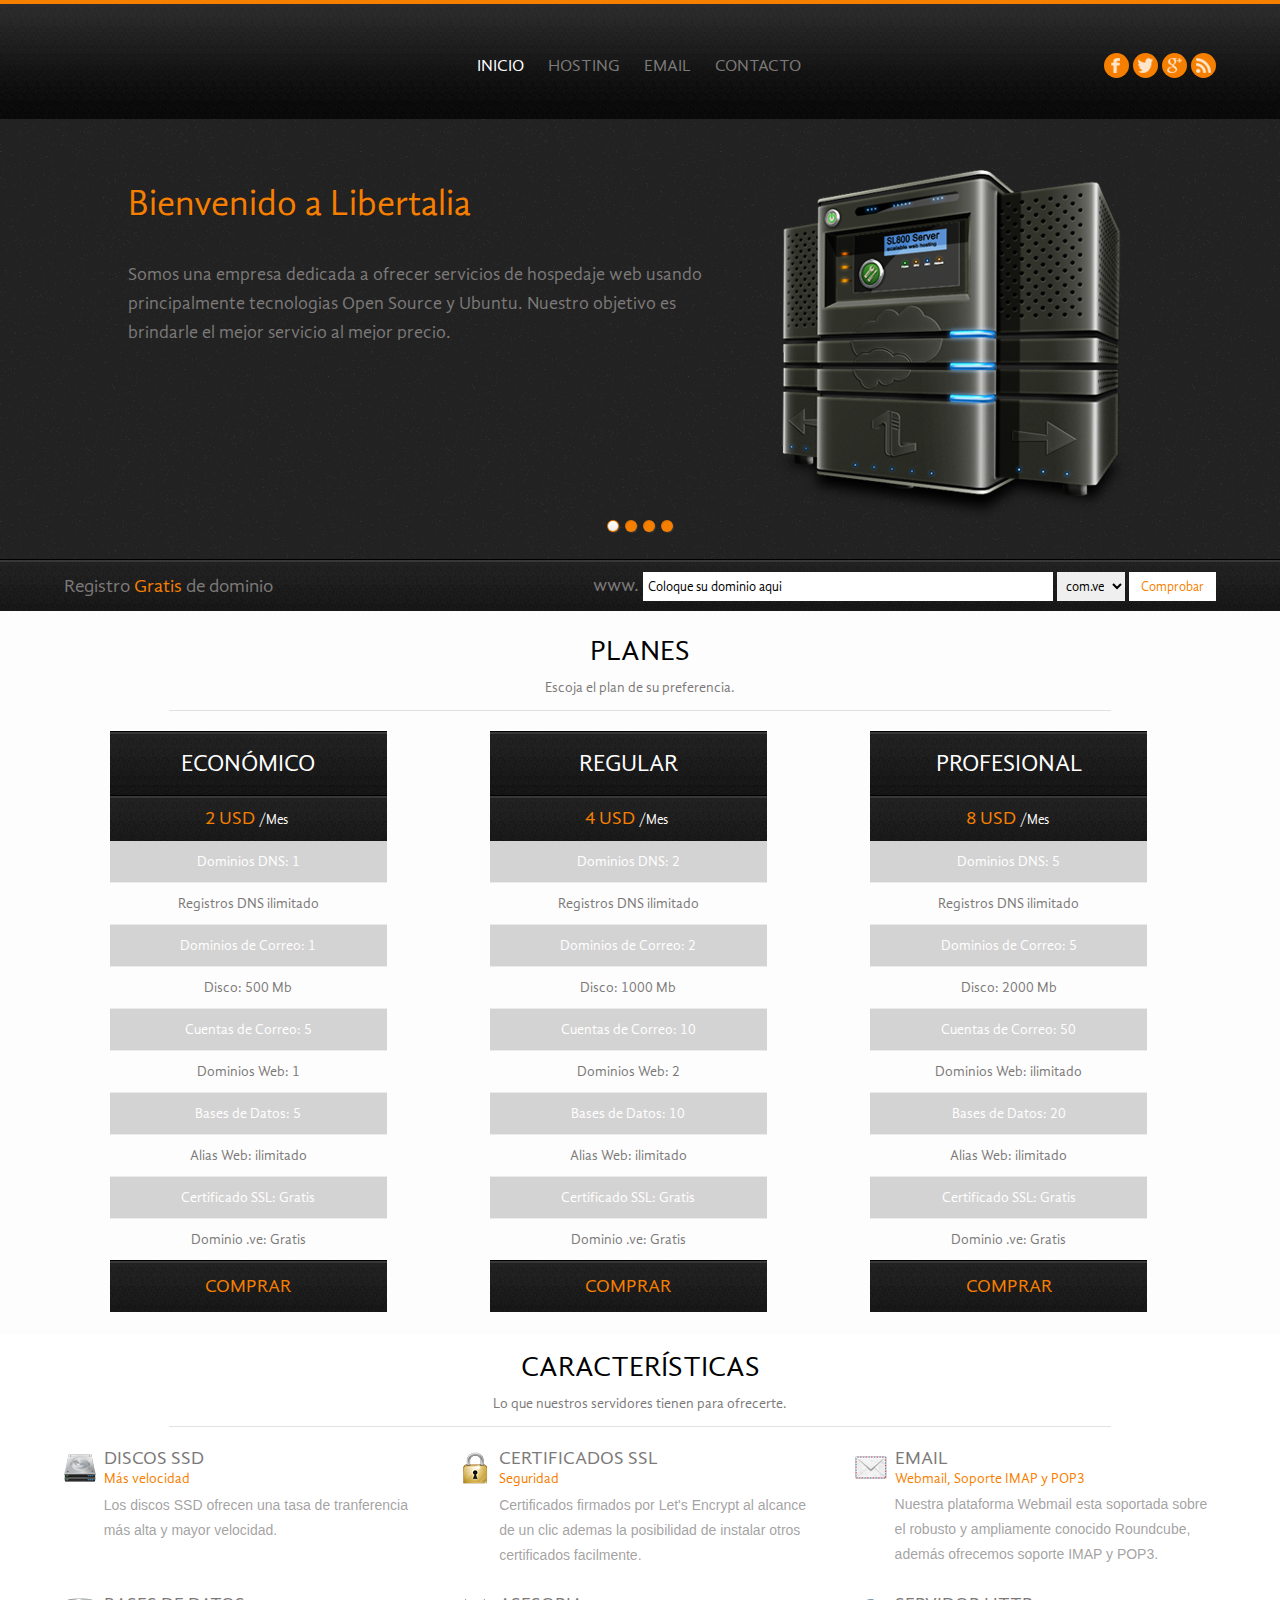
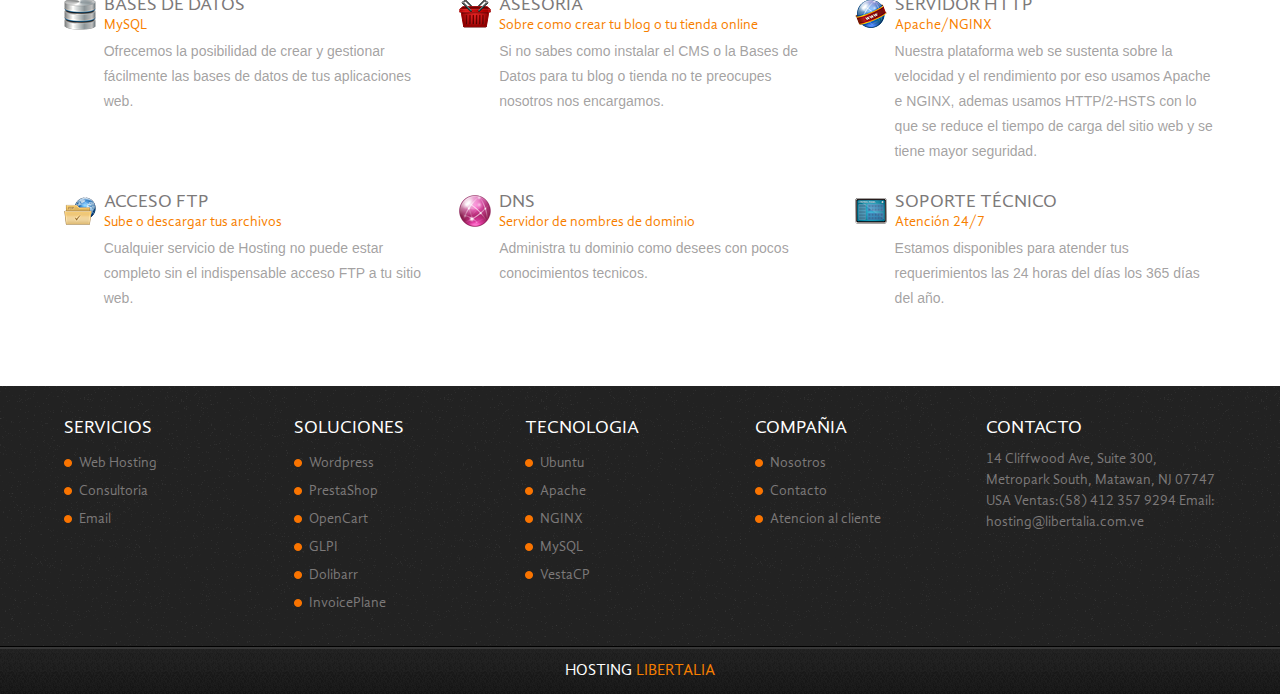
<file: web/index.html>
<!DOCTYPE HTML>
<html>
	<head>
		<title>Libertalia</title>
        <meta charset="UTF-8">
		<link href="css/style.css" rel="stylesheet" type="text/css"  media="all" />
		<link href='https://fonts.googleapis.com/css?family=Fauna+One' rel='stylesheet' type='text/css'>
		 <link rel="stylesheet" type="text/css" href="css/style2.css" />
		<script type="text/javascript" src="js/modernizr.custom.28468.js"></script>
	</head>
	<body>
		<!---start-wrap--->
			<!---start-header--->
			<div class="header">
				<div class="wrap">
				<!---start-logo--->
				<!---div class="logo">
					<a href="index.html"><img src="images/logo.png" title="logo" /></a>
				<---/div>
				<!---End-logo--->
				<!---start-top-nav--->
				<div class="top-nav">
					<div class="top-navigation">
						<ul>
							<li class="active"><a href="index.html">Inicio</a></li>
							<li><a href="hosting.html">Hosting</a></li>
							<li><a href="email.html">Email</a></li>
							<li><a href="contact.html">Contacto</a></li>
						</ul>
					</div>
					<div class="social-nav">
						<ul>
							<li><a href="#"><img src="images/facebook.png" title="facebook" /></a></li>
							<li><a href="#"><img src="images/twitter.png" title="Twitter" /></a></li>
							<li><a href="#"><img src="images/gpluse.png" title="Googlepluse" /></a></li>
							<li><a href="#"><img src="images/rss.png" title="Rss" /></a></li>
						</ul>
					</div>
					<div class="clear"> </div>
				</div>
				<div class="clear"> </div>
				<!---End-top-nav--->
			</div>
			<!---End-header--->
		</div>
		<!---End-wrap--->
		<!-----start-content-slider---->
		<div class="content-slider">
			<div class="image-slider">
		<!----image-slider---->
		 <div class="container">
			<div id="da-slider" class="da-slider">
				<div class="da-slide">
					<h2>Bienvenido a Libertalia</h2>
					<p>Somos una empresa dedicada a ofrecer servicios de hospedaje web usando principalmente tecnologias Open Source y Ubuntu. Nuestro objetivo es brindarle el mejor servicio al mejor precio. </p>
					<div class="da-img"><img src="images/server1.png" alt="image01" /></div>
				</div>
				<div class="da-slide">
					<h2>Hosting</h2>
					<p>Ofrecemos Planes adaptados a cada necesidad, servidores con tecnologia SSD, certificados SSL, HTTP/2-HSTS, soporte tecnico 24/7, Cuentas de correo electronico, acceso FTP ademas un dominio punto ve y un mes de prueba gratis.</p>
					<div class="da-img"><img src="images/server2.png" alt="image01" /></div>
				</div>
				<div class="da-slide">
					<h2>Certificados SSL</h2>
					<p>Nuestros certificados son gratuitos, firmados por Let's Encrypt y son instalables con un click, ademas te ofrecemos asesoria para instalar tu certificado de SSL de terceros.</p>
					<div class="da-img"><img src="images/server1.png" alt="image01" /></div>
				</div>
				<div class="da-slide">
					<h2>Email</h2>
					<p>Todos nuestros planes de Hosting incluyen la posibilidad de crear cuentas de correo con acceso Webmail, soporte POP3 e IMAP.</p>
					<div class="da-img"><img src="images/server2.png" alt="image01" /></div>
				</div>
			</div>
        </div>
		<script type="text/javascript" src="https://ajax.googleapis.com/ajax/libs/jquery/1.7.1/jquery.min.js"></script>
		<script type="text/javascript" src="js/jquery.cslider.js"></script>
		<script type="text/javascript">
			$(function() {

				$('#da-slider').cslider({
					autoplay	: true,
					bgincrement	: 450
				});

			});
		</script>
		<!----end-image-slider---->
		<!---start--domain-search---->
		<div class="domain-search-box">
			<div class="wrap">
				<div class="domain-search-left">
					<p>Registro<span> Gratis </span>de dominio</p>
				</div>
				<div class="domain-search-right">
					<label>www.</label>
					<input type="text" class="domain-name" value="Coloque su dominio aqui" onfocus="this.value = '';" onblur="if (this.value == '') {this.value = 'Coloque su dominio aqui';}" />
					<select>
						<option>com.ve</option>
                        <option>net.ve</option>
						<option>org.ve</option>
						<option>info.ve</option>
						<option>co.ve</option>
						<option>web.ve</option>
					</select>
					<input type="submit" value="Comprobar">
				</div>
			</div>
			<div class="clear"> </div>
		</div>
		<!---End--domain-search---->

		<!---start-pricing-tables---->
		<div class="pricing-tables">
			<div class="wrap">
			<h3>Planes</h3>
			<p>Escoja el plan de su preferencia.</p>
			<div class="price-table">
				<h4>Económico</h4>
				<h5>2 USD <span>/Mes</span></h5>
				<ul>
                    <li class="active1"><a href="#">Dominios DNS: 1</a></li>
                    <li class="active2"><a href="#">Registros DNS ilimitado</a></li>
                    <li class="active1"><a href="#">Dominios de Correo: 1</a></li>
                    <li class="active2"><a href="#">Disco: 500 Mb</a></li>
                    <li class="active1"><a href="#">Cuentas de Correo: 5</a></li>
                    <li class="active2"><a href="#">Dominios Web: 1</a></li>
                    <li class="active1"><a href="#">Bases de Datos: 5</a></li>
                    <li class="active2"><a href="#">Alias Web: ilimitado</a></li>
                    <li class="active1"><a href="#">Certificado SSL: Gratis</a></li>
                    <li class="active2"><a href="#">Dominio .ve: Gratis</a></li>
					<a class="price-button" href="domain.html">Comprar</a>
				</ul>
			</div>
			<div class="price-table">
				<h4>Regular</h4>
				<h5>4 USD <span>/Mes</span></h5>
				<ul>
                    <li class="active1"><a href="#">Dominios DNS: 2</a></li>
                    <li class="active2"><a href="#">Registros DNS ilimitado</a></li>
                    <li class="active1"><a href="#">Dominios de Correo: 2</a></li>
                    <li class="active2"><a href="#">Disco: 1000 Mb</a></li>
                    <li class="active1"><a href="#">Cuentas de Correo: 10</a></li>
                    <li class="active2"><a href="#">Dominios Web: 2</a></li>
                    <li class="active1"><a href="#">Bases de Datos: 10</a></li>
                    <li class="active2"><a href="#">Alias Web: ilimitado</a></li>
                    <li class="active1"><a href="#">Certificado SSL: Gratis</a></li>
                    <li class="active2"><a href="#">Dominio .ve: Gratis</a></li>
					<a class="price-button" href="domain.html">Comprar</a>
				</ul>
			</div>
			<div class="price-table">
				<h4>Profesional</h4>
				<h5>8 USD <span>/Mes</span></h5>
				<ul>
                    <li class="active1"><a href="#">Dominios DNS: 5</a></li>
                    <li class="active2"><a href="#">Registros DNS ilimitado</a></li>
                    <li class="active1"><a href="#">Dominios de Correo: 5</a></li>
                    <li class="active2"><a href="#">Disco: 2000 Mb</a></li>
                    <li class="active1"><a href="#">Cuentas de Correo: 50</a></li>
                    <li class="active2"><a href="#">Dominios Web: ilimitado</a></li>
                    <li class="active1"><a href="#">Bases de Datos: 20</a></li>
                    <li class="active2"><a href="#">Alias Web: ilimitado</a></li>
                    <li class="active1"><a href="#">Certificado SSL: Gratis</a></li>
                    <li class="active2"><a href="#">Dominio .ve: Gratis</a></li>
					<a class="price-button" href="domain.html">Comprar</a>
				</ul>
			</div>
			<div class="clear"> </div>
		</div>
                </div>
		<!---End-pricing-tables---->
		<div class="clear"> </div>
		<div class="wrap">
		<div class="Our-features">
			<div class="Our-features-header">
				<h3>Características</h3>
				<p>Lo que nuestros servidores tienen para ofrecerte.</p>
			</div>
			<div class="feature-grid">
				<div class="fertures-header">
					<div class="features-pic">
						<a href="#"><img src="images/icon4.png" title="icon-name" /></a>
					</div>
					<div class="features-heading">
						<h2>Discos SSD</h2>
						<span>Más velocidad</span>
					</div>
					<div class="clear"> </div>
					<div class="features-info">
						<p>Los discos SSD ofrecen una tasa de tranferencia más alta y mayor velocidad.</p>
					</div>
				</div>
			</div>
			<div class="feature-grid center-grid">
				<div class="fertures-header">
					<div class="features-pic">
						<a href="#"><img src="images/icon2.png" title="icon-name" /></a>
					</div>
					<div class="features-heading">
						<h2>Certificados SSL</h2>
						<span>Seguridad</span>
					</div>
					<div class="clear"> </div>
					<div class="features-info">
						<p>Certificados firmados por Let's Encrypt al alcance de un clic ademas la posibilidad de instalar otros certificados facilmente.</p>
					</div>
				</div>
			</div>
			<div class="feature-grid">
				<div class="fertures-header">
					<div class="features-pic">
						<a href="#"><img src="images/icon3.png" title="icon-name" /></a>
					</div>
					<div class="features-heading">
						<h2>Email</h2>
						<span>Webmail, Soporte IMAP y POP3</span>
					</div>
					<div class="clear"> </div>
					<div class="features-info">
						<p>Nuestra plataforma Webmail esta soportada sobre el robusto y ampliamente conocido Roundcube, además ofrecemos soporte IMAP y POP3.</p>
					</div>
				</div>
			</div>
			<div class="feature-grid">
				<div class="fertures-header">
					<div class="features-pic">
						<a href="#"><img src="images/icon1.png" title="icon-name" /></a>
					</div>
					<div class="features-heading">
						<h2>Bases de Datos</h2>
						<span>MySQL</span>
					</div>
					<div class="clear"> </div>
					<div class="features-info">
						<p>Ofrecemos la posibilidad de crear y gestionar fácilmente las bases de datos de tus aplicaciones web.</p>
					</div>
				</div>
			</div>
			<div class="feature-grid center-grid">
				<div class="fertures-header">
					<div class="features-pic">
						<a href="#"><img src="images/icon5.png" title="icon-name" /></a>
					</div>
					<div class="features-heading">
						<h2>Asesoria</h2>
						<span>Sobre como crear tu blog o tu tienda online</span>
					</div>
					<div class="clear"> </div>
					<div class="features-info">
						<p>Si no sabes como instalar el CMS o la Bases de Datos para tu blog o tienda no te preocupes nosotros nos encargamos.</p>
					</div>
				</div>
			</div>
			<div class="feature-grid">
				<div class="fertures-header">
					<div class="features-pic">
						<a href="#"><img src="images/icon6.png" title="icon-name" /></a>
					</div>
					<div class="features-heading">
						<h2>Servidor HTTP</h2>
						<span>Apache/NGINX</span>
					</div>
					<div class="clear"> </div>
					<div class="features-info">
						<p>Nuestra plataforma web se sustenta sobre la velocidad y el rendimiento por eso usamos Apache e NGINX, ademas usamos HTTP/2-HSTS con lo que se reduce el tiempo de carga del sitio web y se tiene mayor seguridad.</p>
					</div>
				</div>
			</div>
						<div class="feature-grid">
				<div class="fertures-header">
					<div class="features-pic">
						<a href="#"><img src="images/icon7.png" title="icon-name" /></a>
					</div>
					<div class="features-heading">
						<h2>Acceso FTP</h2>
						<span>Sube o descargar tus archivos</span>
					</div>
					<div class="clear"> </div>
					<div class="features-info">
						<p>Cualquier servicio de Hosting no puede estar completo sin el indispensable acceso FTP a tu sitio web.</p>
					</div>
				</div>
			</div>
			<div class="feature-grid center-grid">
				<div class="fertures-header">
					<div class="features-pic">
						<a href="#"><img src="images/icon8.png" title="icon-name" /></a>
					</div>
					<div class="features-heading">
						<h2>DNS</h2>
						<span>Servidor de nombres de dominio</span>
					</div>
					<div class="clear"> </div>
					<div class="features-info">
						<p>Administra tu dominio como desees con pocos conocimientos tecnicos.</p>
					</div>
				</div>
			</div>
			<div class="feature-grid">
				<div class="fertures-header">
					<div class="features-pic">
						<a href="#"><img src="images/icon9.png" title="icon-name" /></a>
					</div>
					<div class="features-heading">
						<h2>Soporte técnico</h2>
						<span>Atención 24/7</span>
					</div>
					<div class="clear"> </div>
					<div class="features-info">
						<p>Estamos disponibles para atender tus requerimientos las 24 horas del días los 365 días del año.</p>
					</div>
				</div>
			</div>
			<div class="clear"> </div>
		</div>
		</div>
		<div class="clear"> </div>
		<!---start-footer---->
		<div class="footer">
			<div class="wrap">
				<div class="footer-grid">
					<h3>Servicios</h3>
					<ul>
						<li><a href="hosting.html">Web Hosting</a></li>
						<li><a href="#">Consultoria</a></li>
						<li><a href="email.html">Email</a></li>
					</ul>
				</div>
				<div class="footer-grid">
					<h3>Soluciones</h3>
					<ul>
						<li><a href="https://wordpress.org/" target="_blank">Wordpress</a></li>
						<li><a href="https://www.prestashop.com/es" target="_blank">PrestaShop</a></li>
                        <li><a href="https://www.opencart.com/">OpenCart</a></li>
						<li><a href="http://glpi-project.org/spip.php?lang=en" target="_blank">GLPI</a></li>
						<li><a href="https://www.dolibarr.es/" target="_blank">Dolibarr</a></li>
                        <li><a href="https://invoiceplane.com/" target="_blank">InvoicePlane</a></li>
					</ul>
				</div>
				<div class="footer-grid">
					<h3>Tecnologia</h3>
					<ul>
						<li><a href="https://www.ubuntu.com/" target="_blank">Ubuntu</a></li>
						<li><a href="http://httpd.apache.org/" target="_blank">Apache</a></li>
                        <li><a href="https://nginx.org/en/" target="_blank">NGINX</a></li>
						<li><a href="https://www.mysql.com/why-mysql/" target="_blank">MySQL</a></li>
						<li><a href="https://vestacp.com/" target="_blank">VestaCP</a></li>
					</ul>
				</div>
				<div class="footer-grid">
					<h3>Compañia</h3>
					<ul>
						<li><a href="index.html">Nosotros</a></li>
						<li><a href="contact.html">Contacto</a></li>
						<li><a href="#">Atencion al cliente</a></li>
					</ul>
				</div>
				<div class="footer-grid">
					<h3>Contacto</h3>
					<p>14 Cliffwood Ave, Suite 300, Metropark South, Matawan, NJ 07747 USA Ventas:(58) 412 357 9294 Email: hosting@libertalia.com.ve</p>
				</div>
				<div class="clear"> </div>
			</div>
		</div>
		<!---End-footer---->
		<!---start-copy-right---->
		<div class="copy-right">
			<p>Hosting <a href="https://libertalia.com.ve/">Libertalia</a></p>
		</div>
		<!---End-copy-right---->
		</body>
</html>
</file>
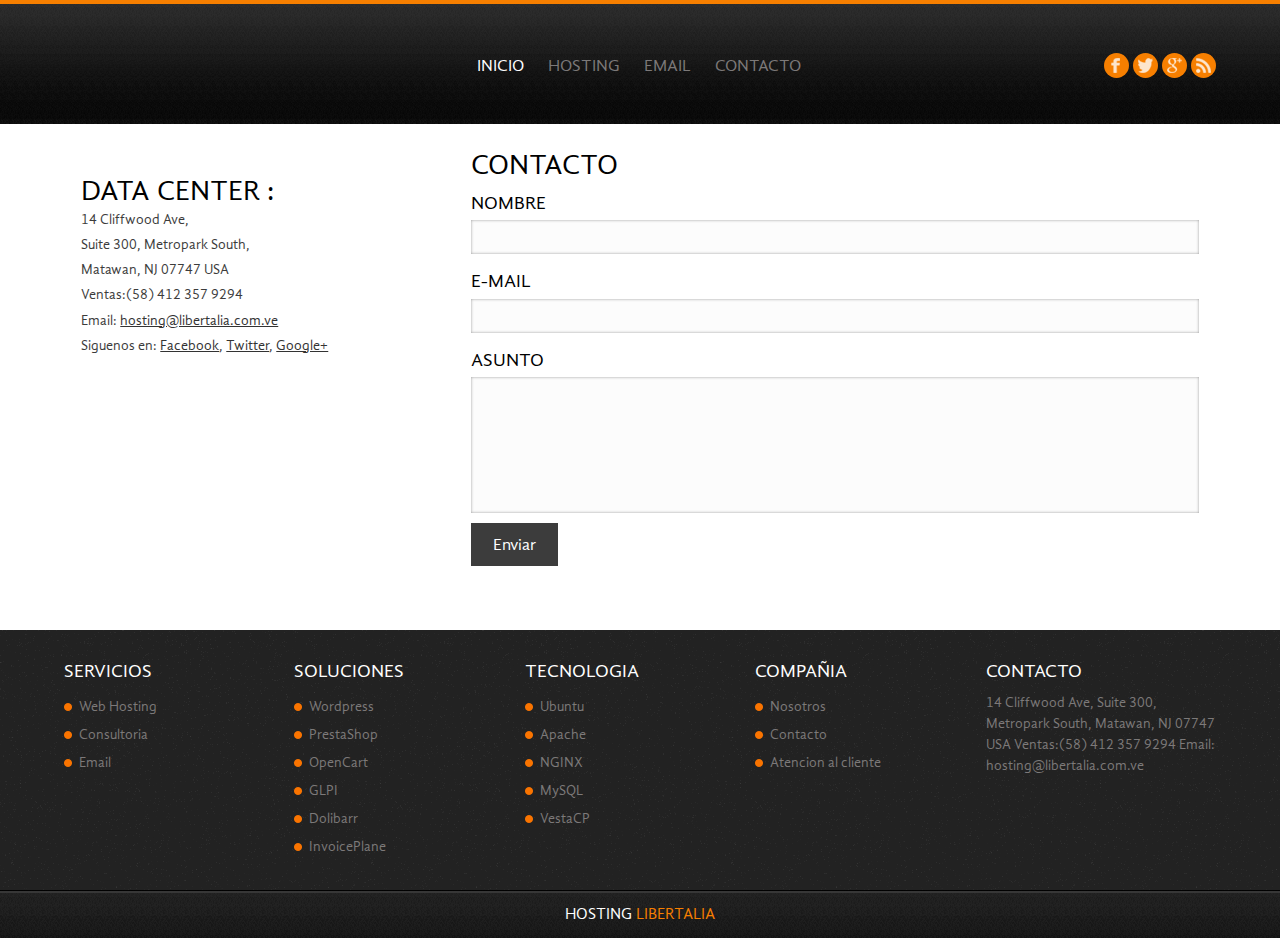
<file: web/contact.html>
<!DOCTYPE HTML>
<html>
	<head>
		<title>Libertalia Contacto</title>
        <meta charset="UTF-8">
		<link href="css/style.css" rel="stylesheet" type="text/css"  media="all" />
	</head>
	<body>
		<!---start-wrap--->
			<!---start-header--->
			<div class="header">
				<div class="wrap">
				<!---start-logo--->
				<!---div class="logo">
					<a href="index.html"><img src="images/logo.png" title="logo" /></a>
				<---/div>
				<!---End-logo--->
				<!---start-top-nav--->
				<div class="top-nav">
					<div class="top-navigation">
						<ul>
							<li class="active"><a href="index.html">Inicio</a></li>
							<li><a href="hosting.html">Hosting</a></li>
							<li><a href="email.html">Email</a></li>
							<li><a href="contact.html">Contacto</a></li>
						</ul>
					</div>
					<div class="social-nav">
						<ul>
							<li><a href="#"><img src="images/facebook.png" title="facebook" /></a></li>
							<li><a href="#"><img src="images/twitter.png" title="Twitter" /></a></li>
							<li><a href="#"><img src="images/gpluse.png" title="Googlepluse" /></a></li>
							<li><a href="#"><img src="images/rss.png" title="Rss" /></a></li>
						</ul>
					</div>
					<div class="clear"> </div>
				</div>
				<div class="clear"> </div>
				<!---End-top-nav--->
			</div>
			<!---End-header--->
		</div>
		<!---End-wrap--->
		<!---End--domain-search---->
		<div class="clear"> </div>
		<!---start-content---->
		<div class="content">
			<div class="wrap">
				<div class="section group">				
				<div class="col span_1_of_3">
					<!--div class="contact_info">
                        <h3>Find Us Here</h3>
			    	 		<div class="map">
					   			<iframe width="100%" height="175" frameborder="0" scrolling="no" marginheight="0" marginwidth="0" src="https://maps.google.co.in/maps?f=q&amp;source=s_q&amp;hl=en&amp;geocode=&amp;q=Lighthouse+Point,+FL,+United+States&amp;aq=4&amp;oq=light&amp;sll=26.275636,-80.087265&amp;sspn=0.04941,0.104628&amp;ie=UTF8&amp;hq=&amp;hnear=Lighthouse+Point,+Broward,+Florida,+United+States&amp;t=m&amp;z=14&amp;ll=26.275636,-80.087265&amp;output=embed"></iframe><br><small><a href="https://maps.google.co.in/maps?f=q&amp;source=embed&amp;hl=en&amp;geocode=&amp;q=Lighthouse+Point,+FL,+United+States&amp;aq=4&amp;oq=light&amp;sll=26.275636,-80.087265&amp;sspn=0.04941,0.104628&amp;ie=UTF8&amp;hq=&amp;hnear=Lighthouse+Point,+Broward,+Florida,+United+States&amp;t=m&amp;z=14&amp;ll=26.275636,-80.087265" style="color:#666;text-align:left;font-size:12px">View Larger Map</a></small>
					   		</div> 
</div-->
      			<div class="company_address">
				     	<h3>Data Center :</h3>
						    	<p>14 Cliffwood Ave,</p>
						   		<p>Suite 300, Metropark South,</p>
						   		<p>Matawan, NJ 07747 USA</p>
				   		<p>Ventas:(58) 412 357 9294</p>
				 	 	<p>Email: <span>hosting@libertalia.com.ve</span></p>
				   		<p>Siguenos en: <span>Facebook</span>, <span>Twitter</span>, <span>Google+</span></p>
				   </div>
				</div>				
				<div class="col span_2_of_3">
				  <div class="contact-form">
				  	<h3>Contacto</h3>
					    <form method="post" action="contact.php">
					    	<div>
						    	<span><label>NOMBRE</label></span>
						    	<span><input name="name" type="text" class="textbox"></span>
						    </div>
						    <div>
						    	<span><label>E-MAIL</label></span>
						    	<span><input name="email" type="text" class="textbox"></span>
						    </div>
						    <div>
						    	<span><label>ASUNTO</label></span>
						    	<span><textarea name="msg"> </textarea></span>
						    </div>
						   <div>
						   		<span><input type="submit" value="Enviar"></span>
						  </div>
					    </form>

				    </div>
  				</div>				
			  </div>
			</div>
		</div>
		<!---End-content---->
		<div class="clear"> </div>
		<div class="clear"> </div>
		<!---start-footer---->
		<div class="footer">
			<div class="wrap">
				<div class="footer-grid">
					<h3>Servicios</h3>
					<ul>
						<li><a href="hosting.html">Web Hosting</a></li>
						<li><a href="#">Consultoria</a></li>
						<li><a href="email.html">Email</a></li>
					</ul>
				</div>
				<div class="footer-grid">
					<h3>Soluciones</h3>
					<ul>
						<li><a href="https://wordpress.org/" target="_blank">Wordpress</a></li>
						<li><a href="https://www.prestashop.com/es" target="_blank">PrestaShop</a></li>
                        <li><a href="https://www.opencart.com/">OpenCart</a></li>
						<li><a href="http://glpi-project.org/spip.php?lang=en" target="_blank">GLPI</a></li>
						<li><a href="https://www.dolibarr.es/" target="_blank">Dolibarr</a></li>
                        <li><a href="https://invoiceplane.com/" target="_blank">InvoicePlane</a></li>
					</ul>
				</div>
				<div class="footer-grid">
					<h3>Tecnologia</h3>
					<ul>
						<li><a href="https://www.ubuntu.com/" target="_blank">Ubuntu</a></li>
						<li><a href="http://httpd.apache.org/" target="_blank">Apache</a></li>
                        <li><a href="https://nginx.org/en/" target="_blank">NGINX</a></li>
						<li><a href="https://www.mysql.com/why-mysql/" target="_blank">MySQL</a></li>
						<li><a href="https://vestacp.com/" target="_blank">VestaCP</a></li>
					</ul>
				</div>
				<div class="footer-grid">
					<h3>Compañia</h3>
					<ul>
						<li><a href="index.html">Nosotros</a></li>
						<li><a href="contact.html">Contacto</a></li>
						<li><a href="#">Atencion al cliente</a></li>
					</ul>
				</div>
				<div class="footer-grid">
					<h3>Contacto</h3>
					<p>14 Cliffwood Ave, Suite 300, Metropark South, Matawan, NJ 07747 USA Ventas:(58) 412 357 9294 Email: hosting@libertalia.com.ve</p>
				</div>
				<div class="clear"> </div>
			</div>
		</div>
		<!---End-footer---->
		<!---start-copy-right---->	
		<div class="copy-right">
			<p>Hosting <a href="https://libertalia.com.ve/">Libertalia</a></p>
		</div>
		<!---End-copy-right---->	
		</body>
</html>
</file>
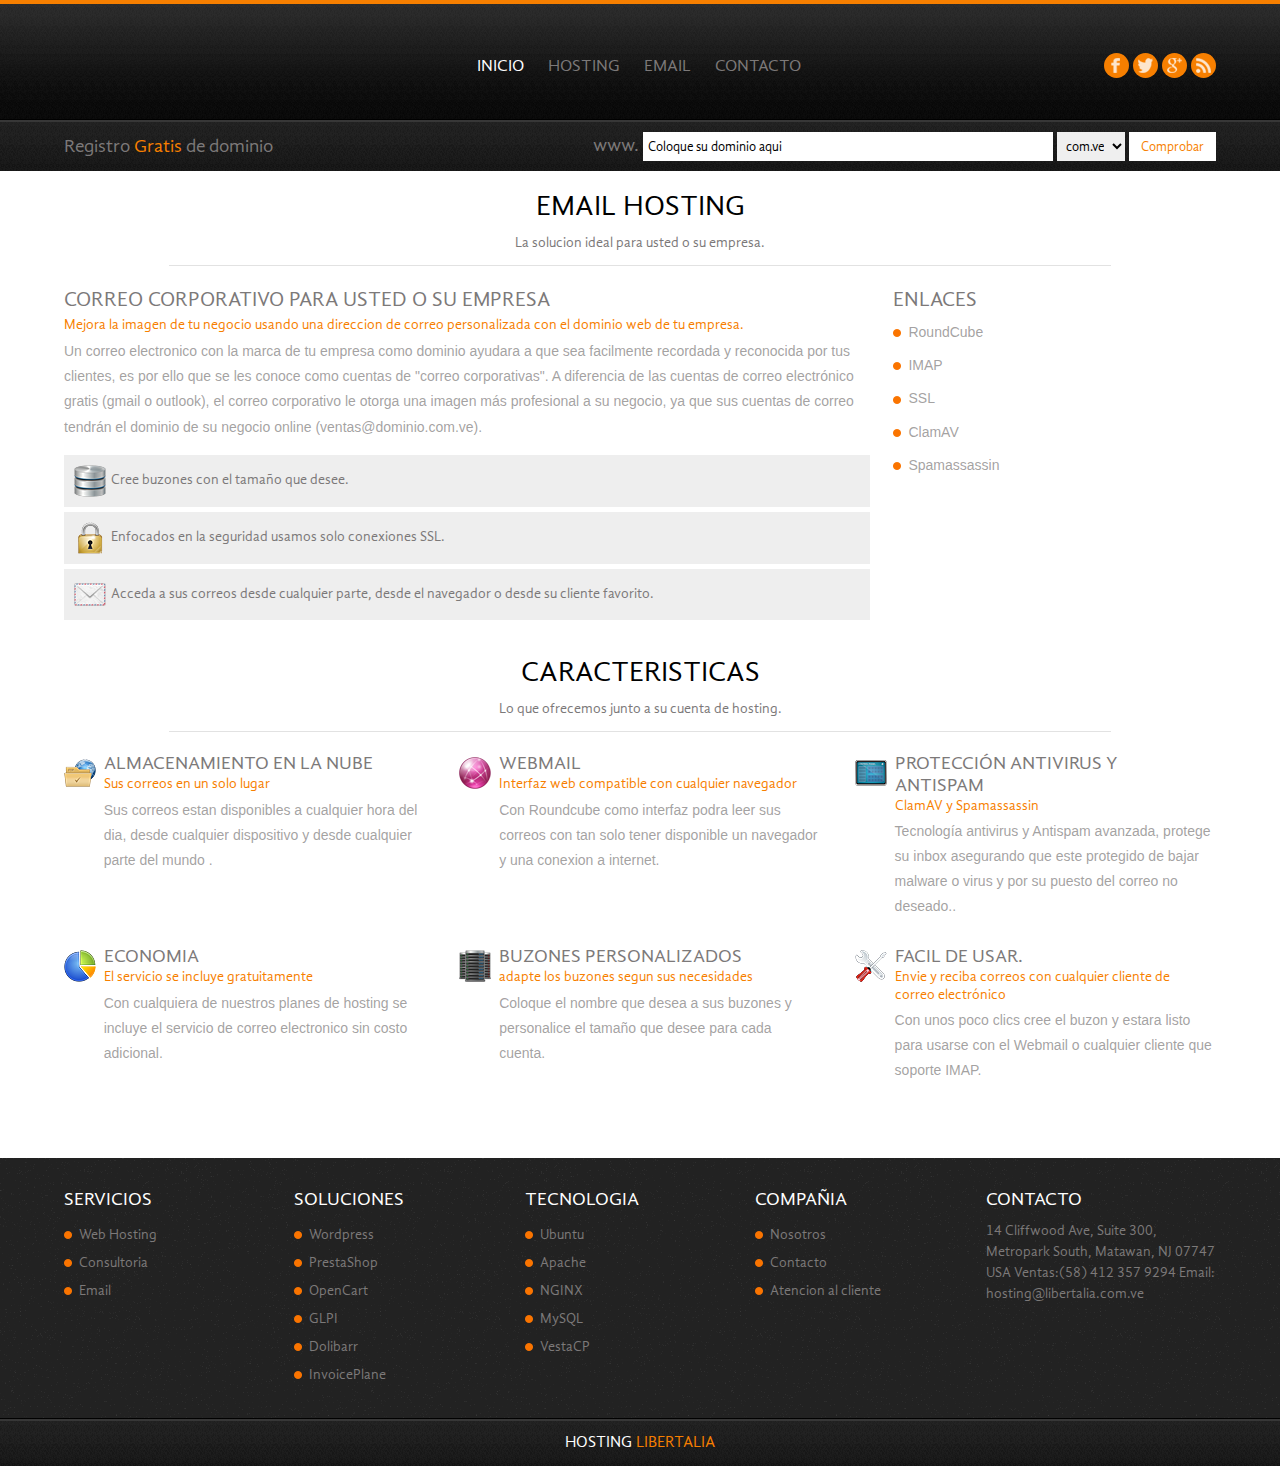
<file: web/email.html>
<!DOCTYPE HTML>
<html>
	<head>
		<title>Libertalia Email</title>
        <meta charset="UTF-8">
		<link href="css/style.css" rel="stylesheet" type="text/css"  media="all" />
	</head>
	<body>
		<!---start-wrap--->
			<!---start-header--->
			<div class="header">
				<div class="wrap">
				<!---start-logo--->
				<!---div class="logo">
					<a href="index.html"><img src="images/logo.png" title="logo" /></a>
				<---/div>
				<!---End-logo--->
				<!---start-top-nav--->
				<div class="top-nav">
					<div class="top-navigation">
						<ul>
							<li class="active"><a href="index.html">Inicio</a></li>
							<li><a href="hosting.html">Hosting</a></li>
							<li><a href="email.html">Email</a></li>
							<li><a href="contact.html">Contacto</a></li>
						</ul>
					</div>
					<div class="social-nav">
						<ul>
							<li><a href="#"><img src="images/facebook.png" title="facebook" /></a></li>
							<li><a href="#"><img src="images/twitter.png" title="Twitter" /></a></li>
							<li><a href="#"><img src="images/gpluse.png" title="Googlepluse" /></a></li>
							<li><a href="#"><img src="images/rss.png" title="Rss" /></a></li>
						</ul>
					</div>
					<div class="clear"> </div>
				</div>
				<div class="clear"> </div>
				<!---End-top-nav--->
			</div>
			<!---End-header--->
		</div>
		<!---End-wrap--->
		<!---start--domain-search---->
		<div class="domain-search-box">
			<div class="wrap">
				<div class="domain-search-left">
					<p>Registro<span> Gratis </span>de dominio</p>
				</div>
				<div class="domain-search-right">
					<label>www.</label>
					<input type="text" class="domain-name" value="Coloque su dominio aqui" onfocus="this.value = '';" onblur="if (this.value == '') {this.value = 'Coloque su dominio aqui';}" />
					<select>
						<option>com.ve</option>
                        <option>net.ve</option>
						<option>org.ve</option>
						<option>info.ve</option>
						<option>co.ve</option>
						<option>web.ve</option>
					</select>
					<input type="submit" value="Comprobar">
				</div>
			</div>
			<div class="clear"> </div>
		</div>
		<!---End--domain-search---->
		<div class="clear"> </div>
		<div class="email-hosting">
			<div class="wrap">
			<h3>Email Hosting</h3>
			<p>La solucion ideal para usted o su empresa.</p>
			<div class="email-host-content">
			<div class="email-host-content-grid">
				<h4>Correo corporativo para usted o su empresa</h4>
				<span>Mejora la imagen de tu negocio usando una direccion de correo personalizada con el dominio web de tu empresa.</span>
				<label>Un correo electronico con la marca de tu empresa como dominio ayudara a que sea facilmente recordada y reconocida por tus clientes, es por ello que se les conoce como cuentas de "correo corporativas". A diferencia de las cuentas de correo electrónico gratis (gmail o outlook), el correo corporativo le otorga una imagen más profesional a su negocio, ya que sus cuentas de correo tendrán el dominio de su negocio online (ventas@dominio.com.ve).</label>
				<ul>
					<li><img src="images/icon1.png" title="image-name" />Cree buzones con el tamaño que desee.</li>
					<li><img src="images/icon2.png" title="image-name" />Enfocados en la seguridad usamos solo conexiones SSL.</li>
					<li><img src="images/icon3.png" title="image-name" />Acceda a sus correos desde cualquier parte, desde el navegador o desde su cliente favorito.</li>
				</ul>
			</div>
			
			</div>
			<div class="email-host-sidebar">
				<h3>Enlaces</h3>
				<ul>
					<li><a href="https://roundcube.net/" target="_blank">RoundCube</a></li>
					<li><a href="https://es.wikipedia.org/wiki/Internet_Message_Access_Protocol" target="_blank">IMAP</a></li>
					<li><a href="https://es.wikipedia.org/wiki/Transport_Layer_Security" target="_blank">SSL</a></li>
					<li><a href="https://www.clamav.net/" target="_blank">ClamAV </a></li>
					<li><a href="http://spamassassin.apache.org/" target="_blank">Spamassassin</a></li>
				</ul>
			</div>
			<div class="clear"> </div>
		</div>
		<div class="clear"> </div>
		</div>
		<div class="clear"> </div>
		<div class="wrap">
		<div class="Our-features">
			<div class="Our-features-header">
				<h3>Caracteristicas</h3>
				<p>Lo que ofrecemos junto a su cuenta de hosting.</p>
			</div>
			<div class="feature-grid">
				<div class="fertures-header">
					<div class="features-pic">
						<a href="#"><img src="images/icon7.png" title="icon-name" /></a>
					</div>
					<div class="features-heading">
						<h2>Almacenamiento en la nube</h2>
						<span>Sus correos en un solo lugar</span>
					</div>
					<div class="clear"> </div>
					<div class="features-info">
						<p>Sus correos estan disponibles a cualquier hora del dia, desde cualquier dispositivo y desde cualquier parte del mundo . </p>
					</div>
				</div>
			</div>
			<div class="feature-grid center-grid">
				<div class="fertures-header">
					<div class="features-pic">
						<a href="#"><img src="images/icon8.png" title="icon-name" /></a>
					</div>
					<div class="features-heading">
						<h2>Webmail</h2>
						<span>Interfaz web compatible con cualquier navegador</span>
					</div>
					<div class="clear"> </div>
					<div class="features-info">
						<p>Con Roundcube como interfaz podra leer sus correos con tan solo tener disponible un navegador y una conexion a internet. </p>
					</div>
				</div>
			</div>
			<div class="feature-grid">
				<div class="fertures-header">
					<div class="features-pic">
						<a href="#"><img src="images/icon9.png" title="icon-name" /></a>
					</div>
					<div class="features-heading">
						<h2>Protección Antivirus y AntiSpam</h2>
						<span>ClamAV y Spamassassin</span>
					</div>
					<div class="clear"> </div>
					<div class="features-info">
						<p>Tecnología antivirus y Antispam avanzada, protege su inbox asegurando que este protegido de bajar malware o virus y por su puesto del correo no deseado.. </p>
					</div>
				</div>
			</div>
			<div class="feature-grid">
				<div class="fertures-header">
					<div class="features-pic">
						<a href="#"><img src="images/icon10.png" title="icon-name" /></a>
					</div>
					<div class="features-heading">
						<h2>Economia</h2>
						<span>El servicio se incluye gratuitamente</span>
					</div>
					<div class="clear"> </div>
					<div class="features-info">
						<p>Con cualquiera de nuestros planes de hosting se incluye el servicio de correo electronico sin costo adicional. </p>
					</div>
				</div>
			</div>
			<div class="feature-grid center-grid">
				<div class="fertures-header">
					<div class="features-pic">
						<a href="#"><img src="images/icon11.png" title="icon-name" /></a>
					</div>
					<div class="features-heading">
						<h2>Buzones personalizados</h2>
						<span>adapte los buzones segun sus necesidades</span>
					</div>
					<div class="clear"> </div>
					<div class="features-info">
						<p>Coloque el nombre que desea a sus buzones y personalice el tamaño que desee para cada cuenta. </p>
					</div>
				</div>
			</div>
			<div class="feature-grid">
				<div class="fertures-header">
					<div class="features-pic">
						<a href="#"><img src="images/icon13.png" title="icon-name" /></a>
					</div>
					<div class="features-heading">
						<h2>Facil de usar.</h2>
						<span>Envie y reciba correos con cualquier cliente de correo electrónico</span>
					</div>
					<div class="clear"> </div>
					<div class="features-info">
						<p>Con unos poco clics cree el buzon y estara listo para usarse con el Webmail o cualquier cliente que soporte IMAP. </p>
					</div>
				</div>
			</div>
			<div class="clear"> </div>
		</div>
		</div>
		<div class="clear"> </div>
		<!---start-footer---->
		<div class="footer">
			<div class="wrap">
				<div class="footer-grid">
					<h3>Servicios</h3>
					<ul>
						<li><a href="hosting.html">Web Hosting</a></li>
						<li><a href="#">Consultoria</a></li>
						<li><a href="email.html">Email</a></li>
					</ul>
				</div>
				<div class="footer-grid">
					<h3>Soluciones</h3>
					<ul>
						<li><a href="https://wordpress.org/" target="_blank">Wordpress</a></li>
						<li><a href="https://www.prestashop.com/es" target="_blank">PrestaShop</a></li>
                        <li><a href="https://www.opencart.com/">OpenCart</a></li>
						<li><a href="http://glpi-project.org/spip.php?lang=en" target="_blank">GLPI</a></li>
						<li><a href="https://www.dolibarr.es/" target="_blank">Dolibarr</a></li>
                        <li><a href="https://invoiceplane.com/" target="_blank">InvoicePlane</a></li>
					</ul>
				</div>
				<div class="footer-grid">
					<h3>Tecnologia</h3>
					<ul>
						<li><a href="https://www.ubuntu.com/" target="_blank">Ubuntu</a></li>
						<li><a href="http://httpd.apache.org/" target="_blank">Apache</a></li>
                        <li><a href="https://nginx.org/en/" target="_blank">NGINX</a></li>
						<li><a href="https://www.mysql.com/why-mysql/" target="_blank">MySQL</a></li>
						<li><a href="https://vestacp.com/" target="_blank">VestaCP</a></li>
					</ul>
				</div>
				<div class="footer-grid">
					<h3>Compañia</h3>
					<ul>
						<li><a href="index.html">Nosotros</a></li>
						<li><a href="contact.html">Contacto</a></li>
						<li><a href="#">Atencion al cliente</a></li>
					</ul>
				</div>
				<div class="footer-grid">
					<h3>Contacto</h3>
					<p>14 Cliffwood Ave, Suite 300, Metropark South, Matawan, NJ 07747 USA Ventas:(58) 412 357 9294 Email: hosting@libertalia.com.ve</p>
				</div>
				<div class="clear"> </div>
			</div>
		</div>
		<!---End-footer---->
		<!---start-copy-right---->	
		<div class="copy-right">
			<p>Hosting <a href="https://libertalia.com.ve/">Libertalia</a></p>
		</div>
		<!---End-copy-right---->	
		</body>
</html>
</file>
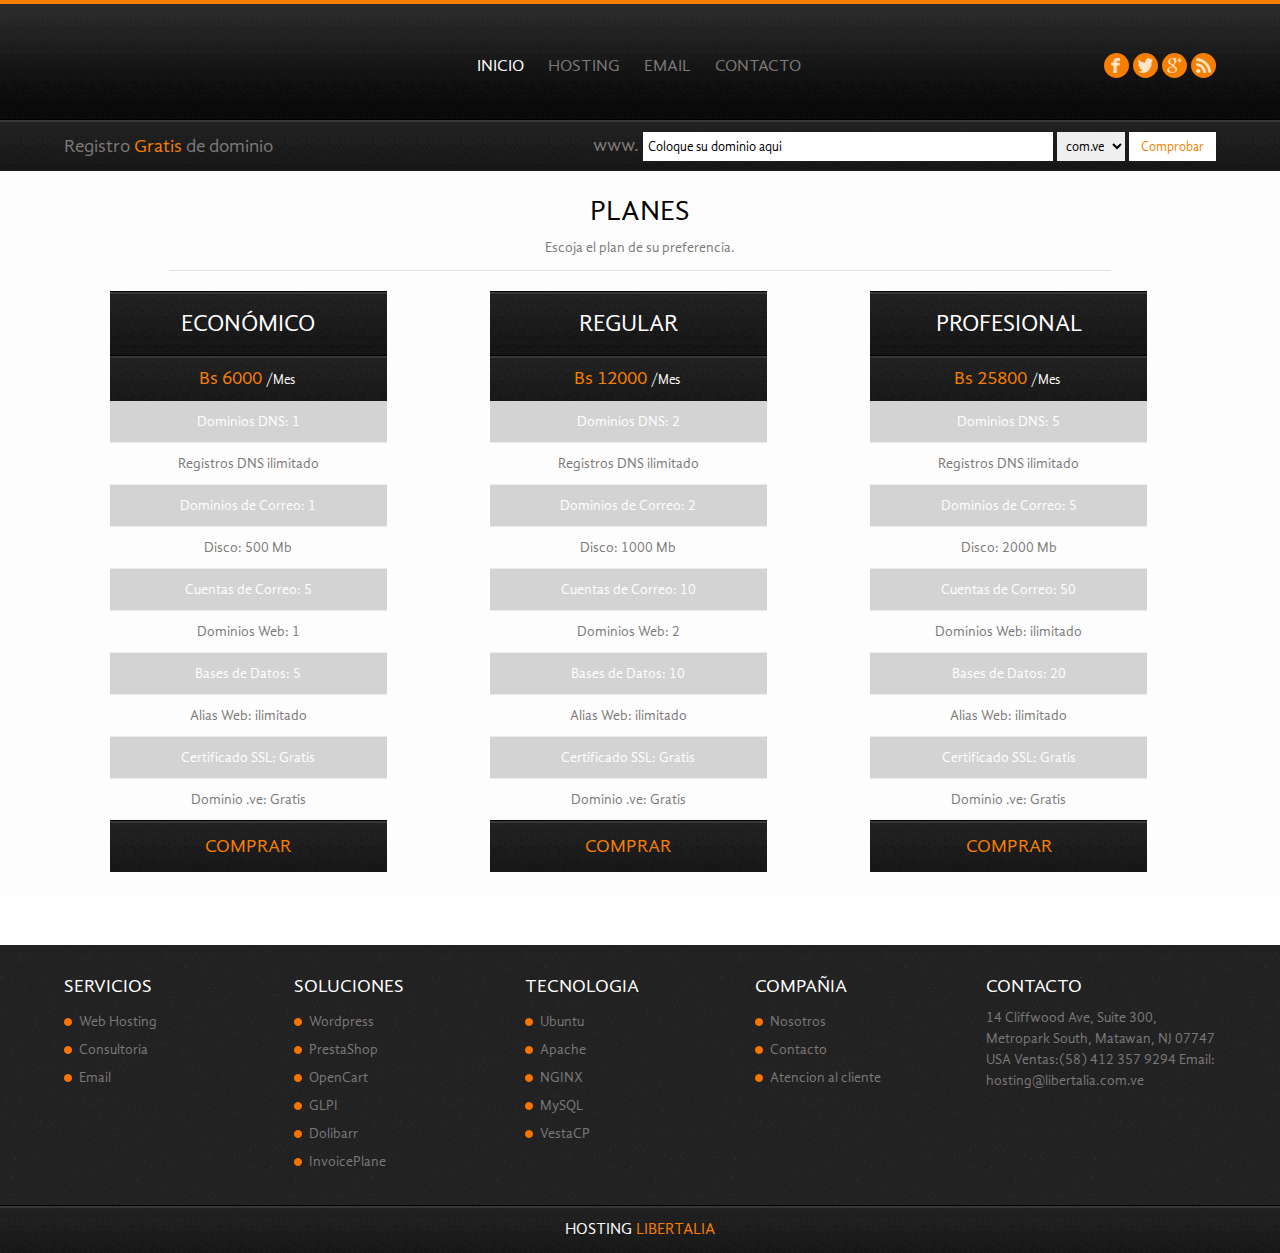
<file: web/hosting.html>
<!DOCTYPE HTML>
<html>
	<head>
		<title>Libertalia Hosting</title>
        <meta charset="UTF-8">
		<link href="css/style.css" rel="stylesheet" type="text/css"  media="all" />
		<link href='https://fonts.googleapis.com/css?family=Fauna+One' rel='stylesheet' type='text/css'>
	</head>
	<body>
		<!---start-wrap--->
			<!---start-header--->
		<div class="header">
				<div class="wrap">
				<!---start-logo--->
				<!---div class="logo">
					<a href="index.html"><img src="images/logo.png" title="logo" /></a>
				<---/div>
				<!---End-logo--->
				<!---start-top-nav--->
				<div class="top-nav">
					<div class="top-navigation">
						<ul>
							<li class="active"><a href="index.html">Inicio</a></li>
							<li><a href="hosting.html">Hosting</a></li>
							<li><a href="email.html">Email</a></li>
							<li><a href="contact.html">Contacto</a></li>
						</ul>
					</div>
					<div class="social-nav">
						<ul>
							<li><a href="#"><img src="images/facebook.png" title="facebook" /></a></li>
							<li><a href="#"><img src="images/twitter.png" title="Twitter" /></a></li>
							<li><a href="#"><img src="images/gpluse.png" title="Googlepluse" /></a></li>
							<li><a href="#"><img src="images/rss.png" title="Rss" /></a></li>
						</ul>
					</div>
					<div class="clear"> </div>
				</div>
				<div class="clear"> </div>
				<!---End-top-nav--->
			</div>
			<!---End-header--->
		</div>
		<!---End-wrap--->
		<!---start--domain-search---->
		<div class="domain-search-box">
			<div class="wrap">
				<div class="domain-search-left">
					<p>Registro<span> Gratis </span>de dominio</p>
				</div>
				<div class="domain-search-right">
					<label>www.</label>
					<input type="text" class="domain-name" value="Coloque su dominio aqui" onfocus="this.value = '';" onblur="if (this.value == '') {this.value = 'Coloque su dominio aqui';}" />
					<select>
						<option>com.ve</option>
                        <option>net.ve</option>
						<option>org.ve</option>
						<option>info.ve</option>
						<option>co.ve</option>
						<option>web.ve</option>
					</select>
					<input type="submit" value="Comprobar">
				</div>
			</div>
			<div class="clear"> </div>
		</div>
		<!---End--domain-search---->
		
		<!---start-pricing-tables---->
		<div class="pricing-tables">
			<div class="wrap">
			<h3>Planes</h3>
			<p>Escoja el plan de su preferencia.</p>
			<div class="price-table">
				<h4>Económico</h4>
				<h5>Bs 6000 <span>/Mes</span></h5>
				<ul>
                    <li class="active1"><a href="#">Dominios DNS: 1</a></li>
                    <li class="active2"><a href="#">Registros DNS ilimitado</a></li>
                    <li class="active1"><a href="#">Dominios de Correo: 1</a></li>
                    <li class="active2"><a href="#">Disco: 500 Mb</a></li>
                    <li class="active1"><a href="#">Cuentas de Correo: 5</a></li>
                    <li class="active2"><a href="#">Dominios Web: 1</a></li>
                    <li class="active1"><a href="#">Bases de Datos: 5</a></li>
                    <li class="active2"><a href="#">Alias Web: ilimitado</a></li>
                    <li class="active1"><a href="#">Certificado SSL: Gratis</a></li>
                    <li class="active2"><a href="#">Dominio .ve: Gratis</a></li>
					<a class="price-button" href="domain.html">Comprar</a>
				</ul>
			</div>
			<div class="price-table">
				<h4>Regular</h4>
				<h5>Bs 12000 <span>/Mes</span></h5>
				<ul>
                    <li class="active1"><a href="#">Dominios DNS: 2</a></li>
                    <li class="active2"><a href="#">Registros DNS ilimitado</a></li>
                    <li class="active1"><a href="#">Dominios de Correo: 2</a></li>
                    <li class="active2"><a href="#">Disco: 1000 Mb</a></li>
                    <li class="active1"><a href="#">Cuentas de Correo: 10</a></li>
                    <li class="active2"><a href="#">Dominios Web: 2</a></li>
                    <li class="active1"><a href="#">Bases de Datos: 10</a></li>
                    <li class="active2"><a href="#">Alias Web: ilimitado</a></li>
                    <li class="active1"><a href="#">Certificado SSL: Gratis</a></li>
                    <li class="active2"><a href="#">Dominio .ve: Gratis</a></li>
					<a class="price-button" href="domain.html">Comprar</a>
				</ul>
			</div>
			<div class="price-table">
				<h4>Profesional</h4>
				<h5>Bs 25800 <span>/Mes</span></h5>
				<ul>
                    <li class="active1"><a href="#">Dominios DNS: 5</a></li>
                    <li class="active2"><a href="#">Registros DNS ilimitado</a></li>
                    <li class="active1"><a href="#">Dominios de Correo: 5</a></li>
                    <li class="active2"><a href="#">Disco: 2000 Mb</a></li>
                    <li class="active1"><a href="#">Cuentas de Correo: 50</a></li>
                    <li class="active2"><a href="#">Dominios Web: ilimitado</a></li>
                    <li class="active1"><a href="#">Bases de Datos: 20</a></li>
                    <li class="active2"><a href="#">Alias Web: ilimitado</a></li>
                    <li class="active1"><a href="#">Certificado SSL: Gratis</a></li>
                    <li class="active2"><a href="#">Dominio .ve: Gratis</a></li>
					<a class="price-button" href="domain.html">Comprar</a>
				</ul>
			</div>
			<div class="clear"> </div>
            </div>
		</div>
		<!---End-pricing-tables---->
		<div class="clear"> </div>
		<div class="wrap">
		<div class="Our-features">
			<div class="Our-features-header">
			</div>
			<div class="clear"> </div>
		</div>
		</div>
		<div class="clear"> </div>
			<!---start-footer---->
		<div class="footer">
			<div class="wrap">
				<div class="footer-grid">
					<h3>Servicios</h3>
					<ul>
						<li><a href="hosting.html">Web Hosting</a></li>
						<li><a href="#">Consultoria</a></li>
						<li><a href="email.html">Email</a></li>
					</ul>
				</div>
				<div class="footer-grid">
					<h3>Soluciones</h3>
					<ul>
						<li><a href="https://wordpress.org/" target="_blank">Wordpress</a></li>
						<li><a href="https://www.prestashop.com/es" target="_blank">PrestaShop</a></li>
                        <li><a href="https://www.opencart.com/">OpenCart</a></li>
						<li><a href="http://glpi-project.org/spip.php?lang=en" target="_blank">GLPI</a></li>
						<li><a href="https://www.dolibarr.es/" target="_blank">Dolibarr</a></li>
                        <li><a href="https://invoiceplane.com/" target="_blank">InvoicePlane</a></li>
					</ul>
				</div>
				<div class="footer-grid">
					<h3>Tecnologia</h3>
					<ul>
						<li><a href="https://www.ubuntu.com/" target="_blank">Ubuntu</a></li>
						<li><a href="http://httpd.apache.org/" target="_blank">Apache</a></li>
                        <li><a href="https://nginx.org/en/" target="_blank">NGINX</a></li>
						<li><a href="https://www.mysql.com/why-mysql/" target="_blank">MySQL</a></li>
						<li><a href="https://vestacp.com/" target="_blank">VestaCP</a></li>
					</ul>
				</div>
				<div class="footer-grid">
					<h3>Compañia</h3>
					<ul>
						<li><a href="index.html">Nosotros</a></li>
						<li><a href="contact.html">Contacto</a></li>
						<li><a href="#">Atencion al cliente</a></li>
					</ul>
				</div>
				<div class="footer-grid">
					<h3>Contacto</h3>
					<p>14 Cliffwood Ave, Suite 300, Metropark South, Matawan, NJ 07747 USA Ventas:(58) 412 357 9294 Email: hosting@libertalia.com.ve</p>
				</div>
				<div class="clear"> </div>
			</div>
		</div>
		<!---End-footer---->
		<!---start-copy-right---->	
		<div class="copy-right">
			<p>Hosting <a href="https://libertalia.com.ve/">Libertalia</a></p>
		</div>
		<!---End-copy-right---->	
		</body>
</html>
</file>
<file: web/css/style2.css>
.da-slider{
	width: 100%;
	min-width: 520px;
	height: 440px;
	position: relative;
	overflow: hidden;
	background:url(../images/slider-bg.png);
	-webkit-transition: background-position 1s ease-out 0.3s;
	-moz-transition: background-position 1s ease-out 0.3s;
	-o-transition: background-position 1s ease-out 0.3s;
	-ms-transition: background-position 1s ease-out 0.3s;
	transition: background-position 1s ease-out 0.3s;
}
.da-slide{
	position: absolute;
	width: 100%;
	height: 100%;
	top: 0px;
	left: 0px;
	font-family: 'gandhi_sansregular';
	text-align: left;
}
.da-slide-current{
	z-index: 1000;
}
.da-slider-fb .da-slide{
	left: 100%;
}
.da-slider-fb  .da-slide.da-slide-current{
	left: 0px;
}
.da-slide h2,
.da-slide p,
.da-slide .da-link,
.da-slide .da-img{
	position: absolute;
	opacity: 0;
	left: 110%;
}
.da-slider-fb .da-slide h2,
.da-slider-fb .da-slide p,
.da-slider-fb .da-slide .da-link{
	left: 10%;
	opacity: 1;
}
.da-slider-fb .da-slide .da-img{
	left: 60%;
	opacity: 1;
}
.da-slide h2{
	color:#F77F00;
	font-size: 66px;
	width: 50%;
	top: 60px;
	white-space: nowrap;
	z-index: 10;
	text-shadow: 1px 1px 1px rgba(0,0,0,0.1);
	font: 400 36px/48px 'gandhi_sansregular';
}
.da-slide p{
	width: 45%;
	top: 141px;
	color:#7c7979;
	font-size: 18px;
	height: 80px;
	overflow: hidden;
	font-family: 'gandhi_sansregular';
	font-weight: 400;
	line-height: 29px;
}
.da-slide .da-img{
	text-align: center;
	width: 30%;
	top: 51px;
	height: 256px;
	line-height: 320px;
	left: 110%; /*60%*/
}
.da-slide .da-link{
	top: 249px; /*depends on p height*/
	box-shadow: 0px 1px 1px rgba(0,0,0,0.1);
	font-family: 'gandhi_sansregular';
	background-color: #f7f7f7;
	background-image: -moz-linear-gradient(top, #ffffff, #ececec);
	background-image: -webkit-gradient(linear, 0 0, 0 100%, from(#ffffff), to(#ececec));
	background-image: -webkit-linear-gradient(top, #ffffff, #ececec);
	background-image: -o-linear-gradient(top, #ffffff, #ececec);
	background-image: linear-gradient(to bottom, #ffffff, #ececec);
	background-repeat: repeat-x;
	border: #fff 1px solid;
	-webkit-box-shadow: 1px 1px 2px rgba(0, 0, 0, 0.2);
	-moz-box-shadow: 1px 1px 2px rgba(0, 0, 0, 0.2);
	box-shadow: 1px 1px 2px rgba(0, 0, 0, 0.2);
	text-transform: uppercase;
	color: #565656;
	padding: 10px 25px;
	margin-top: 20px;
	font-size: 1.2em;
	cursor: pointer;
	transition: all 300ms!important;
	-webkit-transition: all 300ms!important;
	-moz-transition: all 300ms!important;
	transition: all 0.3s;
	color:#F77F00;
}
.da-slide .da-link:hover{
	background: #131313;
	color: #fff;
	border: #131313 1px solid;
}
.da-dots{
	width: 100%;
	position: absolute;
	text-align: center;
	left: 0px;
	bottom: 20px;
	z-index: 2000;
	-moz-user-select: none;
	-webkit-user-select: none;
}
.da-dots span{
	display: inline-block;
	position: relative;
	width: 12px;
	height: 12px;
	border-radius: 50%;
	background: #F77F00;
	margin: 3px;
	cursor: pointer;
	box-shadow: 
		1px 1px 1px rgba(0,0,0,0.1) inset, 
		1px 1px 1px rgba(255,255,255,0.1);
}
.da-dots span.da-dots-current:after{
	content: '';
	width:10px;
	height:10px;
	position: absolute;
	top: 1px;
	left: 1px;
	border-radius: 50%;
	background: rgb(255,255,255);
	background: -moz-linear-gradient(top, rgba(255,255,255,1) 0%, rgba(246,246,246,1) 47%, rgba(237,237,237,1) 100%);
	background: -webkit-gradient(linear, left top, left bottom, color-stop(0%,rgba(255,255,255,1)), color-stop(47%,rgba(246,246,246,1)), color-stop(100%,rgba(237,237,237,1)));
	background: -webkit-linear-gradient(top, rgba(255,255,255,1) 0%,rgba(246,246,246,1) 47%,rgba(237,237,237,1) 100%);
	background: -o-linear-gradient(top, rgba(255,255,255,1) 0%,rgba(246,246,246,1) 47%,rgba(237,237,237,1) 100%);
	background: -ms-linear-gradient(top, rgba(255,255,255,1) 0%,rgba(246,246,246,1) 47%,rgba(237,237,237,1) 100%);
	background: linear-gradient(top, rgba(255,255,255,1) 0%,rgba(246,246,246,1) 47%,rgba(237,237,237,1) 100%);
	filter: progid:DXImageTransform.Microsoft.gradient( startColorstr='#ffffff', endColorstr='#ededed',GradientType=0 );
}
.da-arrows{
	-moz-user-select: none;
	-webkit-user-select: none;
}
.da-arrows span{
	position: absolute;
	top: 50%;
	height: 30px;
	width: 30px;
	border-radius: 50%;
	background: #e4b42d;
	cursor: pointer;
	z-index: 2000;
	opacity: 0;
	box-shadow: 
		1px 1px 1px rgba(0,0,0,0.1) inset, 
		1px 1px 1px rgba(255,255,255,0.1);
	-webkit-transition: opacity 0.4s ease-in-out-out 0.2s;
	-moz-transition: opacity 0.4s ease-in-out-out 0.2s;
	-o-transition: opacity 0.4s ease-in-out-out 0.2s;
	-ms-transition: opacity 0.4s ease-in-out-out 0.2s;
	transition: opacity 0.4s ease-in-out-out 0.2s;
}
.da-slider:hover .da-arrows span{
	opacity: 1;
}
.da-arrows span:after{
	content: '';
	position: absolute;
	width: 20px;
	height: 20px;
	top: 5px;
	left: 5px;
	background: transparent url(../images/arrows.png) no-repeat top left;
	border-radius: 50%;
	box-shadow: 1px 1px 2px rgba(0,0,0,0.1);
}
.da-arrows span:hover:after{
	box-shadow: 1px 1px 4px rgba(0,0,0,0.3);
}
.da-arrows span:active:after{
	box-shadow: 1px 1px 1px rgba(255,255,255,0.1);
}
.da-arrows span.da-arrows-next:after{
	background-position: top right;
}
.da-arrows span.da-arrows-prev{
	left: 15px;
}
.da-arrows span.da-arrows-next{
	right: 15px;
}

.da-slide-current h2,
.da-slide-current p,
.da-slide-current .da-link{
	left: 10%;
	opacity: 1;
}
.da-slide-current .da-img{
	left: 60%;
	opacity: 1;
}
/* Animation classes and animations */

/* Slide in from the right*/
.da-slide-fromright h2{
	-webkit-animation: fromRightAnim1 0.6s ease-in-out 0.8s both;
	-moz-animation: fromRightAnim1 0.6s ease-in-out 0.8s both;
	-o-animation: fromRightAnim1 0.6s ease-in-out 0.8s both;
	-ms-animation: fromRightAnim1 0.6s ease-in-out 0.8s both;
	animation: fromRightAnim1 0.6s ease-in-out 0.8s both;
}
.da-slide-fromright p{
	-webkit-animation: fromRightAnim2 0.6s ease-in-out 0.8s both;
	-moz-animation: fromRightAnim2 0.6s ease-in-out 0.8s both;
	-o-animation: fromRightAnim2 0.6s ease-in-out 0.8s both;
	-ms-animation: fromRightAnim2 0.6s ease-in-out 0.8s both;
	animation: fromRightAnim2 0.6s ease-in-out 0.8s both;
}
.da-slide-fromright .da-link{
	-webkit-animation: fromRightAnim3 0.4s ease-in-out 1.2s both;
	-moz-animation: fromRightAnim3 0.4s ease-in-out 1.2s both;
	-o-animation: fromRightAnim3 0.4s ease-in-out 1.2s both;
	-ms-animation: fromRightAnim3 0.4s ease-in-out 1.2s both;
	animation: fromRightAnim3 0.4s ease-in-out 1.2s both;
}
.da-slide-fromright .da-img{
	-webkit-animation: fromRightAnim4 0.6s ease-in-out 0.8s both;
	-moz-animation: fromRightAnim4 0.6s ease-in-out 0.8s both;
	-o-animation: fromRightAnim4 0.6s ease-in-out 0.8s both;
	-ms-animation: fromRightAnim4 0.6s ease-in-out 0.8s both;
	animation: fromRightAnim4 0.6s ease-in-out 0.8s both;
}
@-webkit-keyframes fromRightAnim1{
	0%{ left: 110%; opacity: 0; }
	100%{ left: 10%; opacity: 1; }
}
@-webkit-keyframes fromRightAnim2{
	0%{ left: 110%; opacity: 0; }
	100%{ left: 10%; opacity: 1; }
}
@-webkit-keyframes fromRightAnim3{
	0%{ left: 110%; opacity: 0; }
	1%{ left: 10%; opacity: 0; }
	100%{ left: 10%; opacity: 1; }
}
@-webkit-keyframes fromRightAnim4{
	0%{ left: 110%; opacity: 0; }
	100%{ left: 60%; opacity: 1; }
}

@-moz-keyframes fromRightAnim1{
	0%{ left: 110%; opacity: 0; }
	100%{ left: 10%; opacity: 1; }
}
@-moz-keyframes fromRightAnim2{
	0%{ left: 110%; opacity: 0; }
	100%{ left: 10%; opacity: 1; }
}
@-moz-keyframes fromRightAnim3{
	0%{ left: 110%; opacity: 0; }
	1%{ left: 10%; opacity: 0; }
	100%{ left: 10%; opacity: 1; }
}
@-moz-keyframes fromRightAnim4{
	0%{ left: 110%; opacity: 0; }
	100%{ left: 60%; opacity: 1; }
}

@-o-keyframes fromRightAnim1{
	0%{ left: 110%; opacity: 0; }
	100%{ left: 10%; opacity: 1; }
}
@-o-keyframes fromRightAnim2{
	0%{ left: 110%; opacity: 0; }
	100%{ left: 10%; opacity: 1; }
}
@-o-keyframes fromRightAnim3{
	0%{ left: 110%; opacity: 0; }
	1%{ left: 10%; opacity: 0; }
	100%{ left: 10%; opacity: 1; }
}
@-o-keyframes fromRightAnim4{
	0%{ left: 110%; opacity: 0; }
	100%{ left: 60%; opacity: 1; }
}

@-ms-keyframes fromRightAnim1{
	0%{ left: 110%; opacity: 0; }
	100%{ left: 10%; opacity: 1; }
}
@-ms-keyframes fromRightAnim2{
	0%{ left: 110%; opacity: 0; }
	100%{ left: 10%; opacity: 1; }
}
@-ms-keyframes fromRightAnim3{
	0%{ left: 110%; opacity: 0; }
	1%{ left: 10%; opacity: 0; }
	100%{ left: 10%; opacity: 1; }
}
@-ms-keyframes fromRightAnim4{
	0%{ left: 110%; opacity: 0; }
	100%{ left: 60%; opacity: 1; }
}

@keyframes fromRightAnim1{
	0%{ left: 110%; opacity: 0; }
	100%{ left: 10%; opacity: 1; }
}
@keyframes fromRightAnim2{
	0%{ left: 110%; opacity: 0; }
	100%{ left: 10%; opacity: 1; }
}
@keyframes fromRightAnim3{
	0%{ left: 110%; opacity: 0; }
	1%{ left: 10%; opacity: 0; }
	100%{ left: 10%; opacity: 1; }
}
@keyframes fromRightAnim4{
	0%{ left: 110%; opacity: 0; }
	100%{ left: 60%; opacity: 1; }
}
/* Slide in from the left*/
.da-slide-fromleft h2{
	-webkit-animation: fromLeftAnim1 0.6s ease-in-out 0.6s both;
	-moz-animation: fromLeftAnim1 0.6s ease-in-out 0.6s both;
	-o-animation: fromLeftAnim1 0.6s ease-in-out 0.6s both;
	-ms-animation: fromLeftAnim1 0.6s ease-in-out 0.6s both;
	animation: fromLeftAnim1 0.6s ease-in-out 0.6s both;
}
.da-slide-fromleft p{
	-webkit-animation: fromLeftAnim2 0.6s ease-in-out 0.6s both;
	-moz-animation: fromLeftAnim2 0.6s ease-in-out 0.6s both;
	-o-animation: fromLeftAnim2 0.6s ease-in-out 0.6s both;
	-ms-animation: fromLeftAnim2 0.6s ease-in-out 0.6s both;
	animation: fromLeftAnim2 0.6s ease-in-out 0.6s both;
}
.da-slide-fromleft .da-link{
	-webkit-animation: fromLeftAnim3 0.4s ease-in-out 1.2s both;
	-moz-animation: fromLeftAnim3 0.4s ease-in-out 1.2s both;
	-o-animation: fromLeftAnim3 0.4s ease-in-out 1.2s both;
	-ms-animation: fromLeftAnim3 0.4s ease-in-out 1.2s both;
	animation: fromLeftAnim3 0.4s ease-in-out 1.2s both;
}
.da-slide-fromleft .da-img{
	-webkit-animation: fromLeftAnim4 0.6s ease-in-out 0.6s both;
	-moz-animation: fromLeftAnim4 0.6s ease-in-out 0.6s both;
	-o-animation: fromLeftAnim4 0.6s ease-in-out 0.6s both;
	-ms-animation: fromLeftAnim4 0.6s ease-in-out 0.6s both;
	animation: fromLeftAnim4 0.6s ease-in-out 0.6s both;
}
@-webkit-keyframes fromLeftAnim1{
	0%{ left: -110%; opacity: 0; }
	100%{ left: 10%; opacity: 1; }
}
@-webkit-keyframes fromLeftAnim2{
	0%{ left: -110%; opacity: 0; }
	100%{ left: 10%; opacity: 1; }
}
@-webkit-keyframes fromLeftAnim3{
	0%{ left: -110%; opacity: 0; }
	1%{ left: 10%; opacity: 0; }
	100%{ left: 10%; opacity: 1; }
}
@-webkit-keyframes fromLeftAnim4{
	0%{ left: -110%; opacity: 0; }
	100%{ left: 60%; opacity: 1; }
}

@-moz-keyframes fromLeftAnim1{
	0%{ left: -110%; opacity: 0; }
	100%{ left: 10%; opacity: 1; }
}
@-moz-keyframes fromLeftAnim2{
	0%{ left: -110%; opacity: 0; }
	100%{ left: 10%; opacity: 1; }
}
@-moz-keyframes fromLeftAnim3{
	0%{ left: -110%; opacity: 0; }
	1%{ left: 10%; opacity: 0; }
	100%{ left: 10%; opacity: 1; }
}
@-moz-keyframes fromLeftAnim4{
	0%{ left: -110%; opacity: 0; }
	100%{ left: 60%; opacity: 1; }
}

@-o-keyframes fromLeftAnim1{
	0%{ left: -110%; opacity: 0; }
	100%{ left: 10%; opacity: 1; }
}
@-o-keyframes fromLeftAnim2{
	0%{ left: -110%; opacity: 0; }
	100%{ left: 10%; opacity: 1; }
}
@-o-keyframes fromLeftAnim3{
	0%{ left: -110%; opacity: 0; }
	1%{ left: 10%; opacity: 0; }
	100%{ left: 10%; opacity: 1; }
}
@-o-keyframes fromLeftAnim4{
	0%{ left: -110%; opacity: 0; }
	100%{ left: 60%; opacity: 1; }
}

@-ms-keyframes fromLeftAnim1{
	0%{ left: -110%; opacity: 0; }
	100%{ left: 10%; opacity: 1; }
}
@-ms-keyframes fromLeftAnim2{
	0%{ left: -110%; opacity: 0; }
	100%{ left: 10%; opacity: 1; }
}
@-ms-keyframes fromLeftAnim3{
	0%{ left: -110%; opacity: 0; }
	1%{ left: 10%; opacity: 0; }
	100%{ left: 10%; opacity: 1; }
}
@-ms-keyframes fromLeftAnim4{
	0%{ left: -110%; opacity: 0; }
	100%{ left: 60%; opacity: 1; }
}

@keyframes fromLeftAnim1{
	0%{ left: -110%; opacity: 0; }
	100%{ left: 10%; opacity: 1; }
}
@keyframes fromLeftAnim2{
	0%{ left: -110%; opacity: 0; }
	100%{ left: 10%; opacity: 1; }
}
@keyframes fromLeftAnim3{
	0%{ left: -110%; opacity: 0; }
	1%{ left: 10%; opacity: 0; }
	100%{ left: 10%; opacity: 1; }
}
@keyframes fromLeftAnim4{
	0%{ left: -110%; opacity: 0; }
	100%{ left: 60%; opacity: 1; }
}
/* Slide out to the right */
.da-slide-toright h2{
	-webkit-animation: toRightAnim1 0.6s ease-in-out 0.6s both;
	-moz-animation: toRightAnim1 0.6s ease-in-out 0.6s both;
	-o-animation: toRightAnim1 0.6s ease-in-out 0.6s both;
	-ms-animation: toRightAnim1 0.6s ease-in-out 0.6s both;
	animation: toRightAnim1 0.6s ease-in-out 0.6s both;
}
.da-slide-toright p{
	-webkit-animation: toRightAnim2 0.6s ease-in-out 0.3s both;
	-moz-animation: toRightAnim2 0.6s ease-in-out 0.3s both;
	-o-animation: toRightAnim2 0.6s ease-in-out 0.3s both;
	-ms-animation: toRightAnim2 0.6s ease-in-out 0.3s both;
	animation: toRightAnim2 0.6s ease-in-out 0.3s both;
}
.da-slide-toright .da-link{
	-webkit-animation: toRightAnim3 0.4s ease-in-out both;
	-moz-animation: toRightAnim3 0.4s ease-in-out both;
	-o-animation: toRightAnim3 0.4s ease-in-out both;
	-ms-animation: toRightAnim3 0.4s ease-in-out both;
	animation: toRightAnim3 0.4s ease-in-out both;
}
.da-slide-toright .da-img{
	-webkit-animation: toRightAnim4 0.6s ease-in-out both;
	-moz-animation: toRightAnim4 0.6s ease-in-out both;
	-o-animation: toRightAnim4 0.6s ease-in-out both;
	-ms-animation: toRightAnim4 0.6s ease-in-out both;
	animation: toRightAnim4 0.6s ease-in-out both;
}
@-webkit-keyframes toRightAnim1{
	0%{ left: 10%;  opacity: 1; }
	100%{ left: 100%; opacity: 0; }
}
@-webkit-keyframes toRightAnim2{
	0%{ left: 10%;  opacity: 1; }
	100%{ left: 100%; opacity: 0; }
}
@-webkit-keyframes toRightAnim3{
	0%{ left: 10%;  opacity: 1; }
	99%{ left: 10%; opacity: 0; }
	100%{ left: 100%; opacity: 0; }
}
@-webkit-keyframes toRightAnim4{
	0%{ left: 60%;  opacity: 1; }
	30%{ left: 55%;  opacity: 1; }
	100%{ left: 100%; opacity: 0; }
}

@-moz-keyframes toRightAnim1{
	0%{ left: 10%;  opacity: 1; }
	100%{ left: 100%; opacity: 0; }
}
@-moz-keyframes toRightAnim2{
	0%{ left: 10%;  opacity: 1; }
	100%{ left: 100%; opacity: 0; }
}
@-moz-keyframes toRightAnim3{
	0%{ left: 10%;  opacity: 1; }
	99%{ left: 10%; opacity: 0; }
	100%{ left: 100%; opacity: 0; }
}
@-moz-keyframes toRightAnim4{
	0%{ left: 60%;  opacity: 1; }
	30%{ left: 55%;  opacity: 1; }
	100%{ left: 100%; opacity: 0; }
}

@-o-keyframes toRightAnim1{
	0%{ left: 10%;  opacity: 1; }
	100%{ left: 100%; opacity: 0; }
}
@-o-keyframes toRightAnim2{
	0%{ left: 10%;  opacity: 1; }
	100%{ left: 100%; opacity: 0; }
}
@-o-keyframes toRightAnim3{
	0%{ left: 10%;  opacity: 1; }
	99%{ left: 10%; opacity: 0; }
	100%{ left: 100%; opacity: 0; }
}
@-o-keyframes toRightAnim4{
	0%{ left: 60%;  opacity: 1; }
	30%{ left: 55%;  opacity: 1; }
	100%{ left: 100%; opacity: 0; }
}

@-ms-keyframes toRightAnim1{
	0%{ left: 10%;  opacity: 1; }
	100%{ left: 100%; opacity: 0; }
}
@-ms-keyframes toRightAnim2{
	0%{ left: 10%;  opacity: 1; }
	100%{ left: 100%; opacity: 0; }
}
@-ms-keyframes toRightAnim3{
	0%{ left: 10%;  opacity: 1; }
	99%{ left: 10%; opacity: 0; }
	100%{ left: 100%; opacity: 0; }
}
@-ms-keyframes toRightAnim4{
	0%{ left: 60%;  opacity: 1; }
	30%{ left: 55%;  opacity: 1; }
	100%{ left: 100%; opacity: 0; }
}

@keyframes toRightAnim1{
	0%{ left: 10%;  opacity: 1; }
	100%{ left: 100%; opacity: 0; }
}
@keyframes toRightAnim2{
	0%{ left: 10%;  opacity: 1; }
	100%{ left: 100%; opacity: 0; }
}
@keyframes toRightAnim3{
	0%{ left: 10%;  opacity: 1; }
	99%{ left: 10%; opacity: 0; }
	100%{ left: 100%; opacity: 0; }
}
@keyframes toRightAnim4{
	0%{ left: 60%;  opacity: 1; }
	30%{ left: 55%;  opacity: 1; }
	100%{ left: 100%; opacity: 0; }
}
/* Slide out to the left*/
.da-slide-toleft h2{
	-webkit-animation: toLeftAnim1 0.6s ease-in-out both;
	-moz-animation: toLeftAnim1 0.6s ease-in-out both;
	-o-animation: toLeftAnim1 0.6s ease-in-out both;
	-ms-animation: toLeftAnim1 0.6s ease-in-out both;
	animation: toLeftAnim1 0.6s ease-in-out both;
}
.da-slide-toleft p{
	-webkit-animation: toLeftAnim2 0.6s ease-in-out 0.3s both;
	-moz-animation: toLeftAnim2 0.6s ease-in-out 0.3s both;
	-o-animation: toLeftAnim2 0.6s ease-in-out 0.3s both;
	-ms-animation: toLeftAnim2 0.6s ease-in-out 0.3s both;
	animation: toLeftAnim2 0.6s ease-in-out 0.3s both;
}
.da-slide-toleft .da-link{
	-webkit-animation: toLeftAnim3 0.6s ease-in-out 0.6s both;
	-moz-animation: toLeftAnim3 0.6s ease-in-out 0.6s both;
	-o-animation: toLeftAnim3 0.6s ease-in-out 0.6s both;
	-ms-animation: toLeftAnim3 0.6s ease-in-out 0.6s both;
	animation: toLeftAnim3 0.6s ease-in-out 0.6s both;
}
.da-slide-toleft .da-img{
	-webkit-animation: toLeftAnim4 0.6s ease-in-out 0.5s both;
	-moz-animation: toLeftAnim4 0.6s ease-in-out 0.5s both;
	-o-animation: toLeftAnim4 0.6s ease-in-out 0.5s both;
	-ms-animation: toLeftAnim4 0.6s ease-in-out 0.5s both;
	animation: toLeftAnim4 0.6s ease-in-out 0.5s both;
}
@-webkit-keyframes toLeftAnim1{
	0%{ left: 10%;  opacity: 1; }
	30%{ left: 15%;  opacity: 1; }
	100%{ left: -50%; opacity: 0; }
}
@-webkit-keyframes toLeftAnim2{
	0%{ left: 10%;  opacity: 1; }
	30%{ left: 15%;  opacity: 1; }
	100%{ left: -50%; opacity: 0; }
}
@-webkit-keyframes toLeftAnim3{
	0%{ left: 10%;  opacity: 1; }
	100%{ left: -50%; opacity: 0; }
}
@-webkit-keyframes toLeftAnim4{
	0%{ left: 60%;  opacity: 1; }
	70%{ left: 30%;  opacity: 0; }
	100%{ left: -50%; opacity: 0; }
}

@-moz-keyframes toLeftAnim1{
	0%{ left: 10%;  opacity: 1; }
	30%{ left: 15%;  opacity: 1; }
	100%{ left: -50%; opacity: 0; }
}
@-moz-keyframes toLeftAnim2{
	0%{ left: 10%;  opacity: 1; }
	30%{ left: 15%;  opacity: 1; }
	100%{ left: -50%; opacity: 0; }
}
@-moz-keyframes toLeftAnim3{
	0%{ left: 10%;  opacity: 1; }
	100%{ left: -50%; opacity: 0; }
}
@-moz-keyframes toLeftAnim4{
	0%{ left: 60%;  opacity: 1; }
	70%{ left: 30%;  opacity: 0; }
	100%{ left: -50%; opacity: 0; }
}

@-o-keyframes toLeftAnim1{
	0%{ left: 10%;  opacity: 1; }
	30%{ left: 15%;  opacity: 1; }
	100%{ left: -50%; opacity: 0; }
}
@-o-keyframes toLeftAnim2{
	0%{ left: 10%;  opacity: 1; }
	30%{ left: 15%;  opacity: 1; }
	100%{ left: -50%; opacity: 0; }
}
@-o-keyframes toLeftAnim3{
	0%{ left: 10%;  opacity: 1; }
	100%{ left: -50%; opacity: 0; }
}
@-o-keyframes toLeftAnim4{
	0%{ left: 60%;  opacity: 1; }
	70%{ left: 30%;  opacity: 0; }
	100%{ left: -50%; opacity: 0; }
}

@-ms-keyframes toLeftAnim1{
	0%{ left: 10%;  opacity: 1; }
	30%{ left: 15%;  opacity: 1; }
	100%{ left: -50%; opacity: 0; }
}
@-ms-keyframes toLeftAnim2{
	0%{ left: 10%;  opacity: 1; }
	30%{ left: 15%;  opacity: 1; }
	100%{ left: -50%; opacity: 0; }
}
@-ms-keyframes toLeftAnim3{
	0%{ left: 10%;  opacity: 1; }
	100%{ left: -50%; opacity: 0; }
}
@-ms-keyframes toLeftAnim4{
	0%{ left: 60%;  opacity: 1; }
	70%{ left: 30%;  opacity: 0; }
	100%{ left: -50%; opacity: 0; }
}

@keyframes toLeftAnim1{
	0%{ left: 10%;  opacity: 1; }
	30%{ left: 15%;  opacity: 1; }
	100%{ left: -50%; opacity: 0; }
}
@keyframes toLeftAnim2{
	0%{ left: 10%;  opacity: 1; }
	30%{ left: 15%;  opacity: 1; }
	100%{ left: -50%; opacity: 0; }
}
@keyframes toLeftAnim3{
	0%{ left: 10%;  opacity: 1; }
	100%{ left: -50%; opacity: 0; }
}
@keyframes toLeftAnim4{
	0%{ left: 60%;  opacity: 1; }
	70%{ left: 30%;  opacity: 0; }
	100%{ left: -50%; opacity: 0; }
}
</file>
<file: web/css/style.css>
/* reset */
html,body,div,span,applet,object,iframe,h1,h2,h3,h4,h5,h6,p,blockquote,pre,a,abbr,acronym,address,big,cite,code,del,dfn,em,img,ins,kbd,q,s,samp,small,strike,strong,sub,sup,tt,var,b,u,i,dl,dt,dd,ol,nav ul,nav li,fieldset,form,label,legend,table,caption,tbody,tfoot,thead,tr,th,td,article,aside,canvas,details,embed,figure,figcaption,footer,header,hgroup,menu,nav,output,ruby,section,summary,time,mark,audio,video{margin:0;padding:0;border:0;font-size:100%;font:inherit;vertical-align:baseline;}
article, aside, details, figcaption, figure,footer, header, hgroup, menu, nav, section {display: block;}
ol,ul{list-style:none;margin:0px;padding:0px;}
blockquote,q{quotes:none;}
blockquote:before,blockquote:after,q:before,q:after{content:'';content:none;}
table{border-collapse:collapse;border-spacing:0;}
/* start editing from here */
a{text-decoration:none;}
.txt-rt{text-align:right;}/* text align right */
.txt-lt{text-align:left;}/* text align left */
.txt-center{text-align:center;}/* text align center */
.float-rt{float:right;}/* float right */
.float-lt{float:left;}/* float left */
.clear{clear:both;}/* clear float */
.pos-relative{position:relative;}/* Position Relative */
.pos-absolute{position:absolute;}/* Position Absolute */
.vertical-base{	vertical-align:baseline;}/* vertical align baseline */
.vertical-top{	vertical-align:top;}/* vertical align top */
nav.vertical ul li{	display:block;}/* vertical menu */
nav.horizontal ul li{	display: inline-block;}/* horizontal menu */
img{max-width:100%;}
/*end reset*/
@font-face {
    font-family: 'gandhi_sansregular';
    src: url('../fonts/GandhiSans-Regular-webfont.eot');
    src: url('../fonts/GandhiSans-Regular-webfont.eot?#iefix') format('embedded-opentype'),
         url('../fonts/GandhiSans-Regular-webfont.woff') format('woff'),
         url('../fonts/GandhiSans-Regular-webfont.ttf') format('truetype'),
         url('../fonts/GandhiSans-Regular-webfont.svg#gandhi_sansregular') format('svg');
    font-weight: normal;
    font-style: normal;

}
/*---start-wrap---*/
body{
	background:url(../images/header-bg.png) repeat-x;
}
.wrap{
	width:80%;
	margin:0 auto;
	align-content: center;
}
.header{
	background:url(../images/header-bg1.png) repeat-x;
	padding: 34px 0px;
	border-top: 4px solid #F77F00;
}
.logo{
	float:left;
	margin-top: 2px;
}
.top-nav{
	float:right;
	width:60%;
}
.top-navigation {
	margin-top: 8px;
	float: left;
}
.top-navigation ul li{
	display:inline-block;
}
.top-navigation ul li a{
	 font-family: 'gandhi_sansregular';
	color: #7c7979;
	-webkit-transition: all 0.3s ease-out;
	-moz-transition: all 0.3s ease-out;
	-ms-transition: all 0.3s ease-out;
	-o-transition: all 0.3s ease-out;
	transition: all 0.3s ease-out;
	text-transform: uppercase;
	padding: 10px;
	display: block;
	font-size: 1.05em;
}
.top-navigation li.active> a, .top-navigation li> a:hover {
	color: #7c7979;
	color:#FFF;
}
.social-nav{
	float:right;
	padding-top: 15px;
}
.social-nav ul li{
	display:inline-block;
}
.social-nav ul li a{
	display: inline-block;
	padding: 5px;
	background: #F77F00;
	border-radius: 50%;
}
.social-nav ul li a img{
	display:block;
}
.social-nav img{
	opacity:0.8;
}
/*-----domain-names----*/
.domain-search-box{
	padding:10px 0;
	background: url(../images/header-bg.png) repeat-x;
}
.domain-search-left{
	float:left;
}
.domain-search-left p{
	 font-family: 'gandhi_sansregular';
	font-size:1.2em;
	color:#7c7979;
	margin-top: 6px;
}
.domain-search-right{
	float:right;
	margin-top: 3px;
}
.domain-search-left p span{
	color:#F77F00;
}
.domain-search-right label{
	 font-family: 'gandhi_sansregular';
	font-size:1.2em;
	color:#7c7979;
}
.domain-search-right input[type="text"]{
	border:none;
	outline:none;
	padding: 7px 5px;
	 font-family: 'gandhi_sansregular';
}
.domain-search-right select{
	padding:6px 5px;
	 font-family: 'gandhi_sansregular';
	border:none;
	outline: none;
}
.domain-search-right input[type="submit"]{
	background:#fff;
	padding: 7px 12px;
	color:#F77F00;
	border:none;
	outline: none;
	 font-family: 'gandhi_sansregular';
	transition: all 300ms!important;
	-webkit-transition: all 300ms!important;
	-moz-transition: all 300ms!important;
	cursor:pointer;
}
.domain-search-right input[type="submit"]:hover{
	background: #131313;
	color: #fff;
}
.domain-name{
	width:400px;
}
/*----pricing-tables----*/
.pricing-tables h3{
	 font-family: 'gandhi_sansregular';
	font-size: 1.8em;
	text-align: center;
	text-transform: uppercase;
	color: #000;
	margin: 0 auto;
}
.price-table h4{
	 font-family: 'gandhi_sansregular';
	font-size: 1.5em;
	text-transform:uppercase;
	background: url(../images/header-bg.png) repeat-x;
	color:#fff;
	padding: 18px 10px;
}
.price-table ul li{
	display:block;
	border-top: 1px solid rgb(235, 235, 235);
}
.price-table ul li a{
	 font-family: 'gandhi_sansregular';
	font-size:0.875em;
	padding: 12px 0px;
	display:block;
	
}
.price-table ul li:nth-child(1),.price-table ul li:nth-child(3),.price-table ul li:nth-child(5),.price-table ul li:nth-child(7),.price-table ul li:nth-child(9){
	background: rgba(124, 121, 121, 0.31);
	color:#7c7979;
}
.price-table ul li:nth-child(1){
	border:none;
}
.price-table{
	width: 24%;
	text-align: center;
	box-shadow: 0px 0px 0px rgba(146, 146, 146, 0.24);
	float: left;
	margin-right: 5%;
    margin-left: 4%;
}
.price-table h5{
	 font-family: 'gandhi_sansregular';
	font-size:1.2em;
	background: url(../images/header-bg.png) repeat-x;
	color:#F77F00;
	padding: 12px 10px;
}
.price-table h5 span{
	color:#fff;
	font-size:0.7em;
	margin-right:3px;
}
.active1 a{
	color:#fff;
	transition: all 300ms!important;
	-webkit-transition: all 300ms!important;
	-moz-transition: all 300ms!important;
}
.active1 a:hover{
	color:#7c7979;
}
.active2 a{
	color:#7c7979;
	transition: all 300ms!important;
	-webkit-transition: all 300ms!important;
	-moz-transition: all 300ms!important;
}
.active2 a:hover{
	color:#F77F00;
}
.price-button{
	 font-family: 'gandhi_sansregular';
	font-size: 1.2em;
	background: url(../images/header-bg.png) repeat-x;
	color: #F77F00;
	padding: 15px 10px;
	display: block;
	text-transform: uppercase;
	transition: all 300ms!important;
	-webkit-transition: all 300ms!important;
	-moz-transition: all 300ms!important;
}
.price-button:hover{
	color:#fff;
}
.last-table{
	margin:0px;
}
.pricing-tables {
	padding: 23px 0px;
	background: #FDFDFD;
    align-content: flex-start;
    
}
.pricing-tables p{
	 font-family: 'gandhi_sansregular';
	font-size: 0.875em;
	color: #7c7979;
	margin-top: 6px;
	border-bottom: 1px solid rgba(124, 121, 121, 0.22);
	text-align: center;
	width: 80%;
	margin: 0 auto;
	padding: 12px 10px 14px 10px;
	margin-bottom: 20px;
}
/*----Our-features-----*/
.Our-features-header h3 {
	 font-family: 'gandhi_sansregular';
	font-size: 1.8em;
	text-align: center;
	text-transform: uppercase;
	color: #000;
	margin: 0 auto;
}
.Our-features-header p {
	 font-family: 'gandhi_sansregular';
	font-size: 0.875em;
	color: #7c7979;
	margin-top: 6px;
	border-bottom: 1px solid rgba(124, 121, 121, 0.22);
	text-align: center;
	width: 80%;
	margin: 0 auto;
	padding: 12px 10px 14px 10px;
	margin-bottom: 20px;
}
.feature-grid {
	width: 31.33%;
	float: left;
	margin-bottom: 20px;
}
.features-pic {
	float: left;
	width: 11%;
	padding: 5px 0px 0px 0px;
}
.features-heading {
	float: left;
	width: 87%;
}
.features-heading h2{
	 font-family: 'gandhi_sansregular';
	font-size: 1.2em;
	text-transform: uppercase;
	color: #7c7979;
}
.features-heading span{
	 font-family: 'gandhi_sansregular';
	font-size:0.875em;
	color: #F77F00;
}
.features-info p{
	font-family: Arial, Helvetica, sans-serif;
	font-size: 0.875em;
	color: rgba(124, 121, 121, 0.7);
	padding: 5px 0px;
	line-height: 1.8em;
	float: right;
	width: 89%;
}
.center-grid{
	margin:0 3%;
}
.Our-features {
	margin: 15px 0px 50px 0px;
}
/*----footer----*/
.footer{
	background: url(../images/slider-bg.png);
	padding: 20px 0px 30px 0px;
}
.footer-grid h3{
	 font-family: 'gandhi_sansregular';
	font-size: 1.2em;
	text-transform: uppercase;
	color: #fff;
	margin: 10px 0px 10px 0px;
}
.footer-grid ul li{
	display:block;
	padding: 5px 0;
}
.footer-grid ul li:before{
	content: url(../images/marker.png);
	padding: 0px 7px 0px 0px;
}
.footer-grid ul li a,.footer-grid p{
	 font-family: 'gandhi_sansregular';
	font-size:0.875em;
	color: #7c7979;
	transition: all 300ms!important;
	-webkit-transition: all 300ms!important;
	-moz-transition: all 300ms!important;
}
.footer-grid ul li a:hover{
	color:#FFF;
}
.footer-grid {
	width: 20%;
	float: left;
}
.footer-grid p{
	line-height:1.5em;
}
/*----copy-right-----*/
.copy-right{
	text-align:center;
	background: url(../images/header-bg.png) repeat-x;
}
.copy-right p{
	 font-family: 'gandhi_sansregular';
	font-size: 1em;
	text-transform: uppercase;
	color: #fff;
	padding:15px 0;
}
.copy-right p a{
	color:#F77F00;
	transition: all 300ms!important;
	-webkit-transition: all 300ms!important;
	-moz-transition: all 300ms!important;
}
.copy-right p a:hover{
	color:#FFF;
}
/*------*/
/*----domains-----*/
.domain_registration h2{
	 font-family: 'gandhi_sansregular';
	font-size: 1.8em;
	text-align: center;
	text-transform: uppercase;
	color: #000;
	margin: 0 auto;
}
.domain_registration h2 em{
	color:#F77F00;
}
/* domain registration */
.hastab.price_tabs{
	 margin-left:-30px;
	text-align:left;
}
.hastab.price_tabs .tab{
	 padding-left:30px;
}
#domain-box, #idn-box {
	 min-height: 250px;
}
#domain-box, #idn-box{ 
 	position:relative;
}
#highlight {
	margin: 0px 0px 10px 0px;
}
 /* Placeholder*/
.placeholder-wrapper{
 	position:relative;
}
.txt-input{
 	position:absolute;
 	top:0px; 
 	left:0px;
 	z-index:1;
}
.placeholder{
 	position:absolute;
 	top:0px; 
 	left:0px; 
 	z-index:2; 
 	padding:20px;  
}
.placeholder-wrapper.ho .txt-input{
 	z-index:2 !important; 
}
.placeholder-wrapper.ho .placeholder{
 	z-index:1 !important; 
}
.placeholder-txt1{
	color:#6B6B6B; 
	font-weight:bold;
	 font-family: 'gandhi_sansregular';
}		
.placeholder-txt2{
	font-family: Arial, Helvetica, sans-serif;
	font-size: 12px;
	color: #666;
	padding-bottom: 12px;
	line-height: 1.8em;
}
.placeholder-wrapper.ho .txt-input {
	z-index: 2 !important;
}
/* Domain Reg */
#domain-box {
	overflow:hidden;
	z-index: -9999;
}
.domain-sbox{ 
	width:39%;
}
.sd-tarea {
	border: ridge 1px #F3EEE5;
	width:100%;
	height:155px;
	padding:20px;
	box-shadow:0 3px 2px rgb(238, 238, 238);
	-moz-box-shadow:0 3px 2px rgb(238, 238, 238);
	-webkit-box-shadow:0 3px 2px rgb(238, 238, 238);
	-ms-box-shadow:0 3px 2px rgb(238, 238, 238);
	margin:0 10px 10px 0;
	font-size: 16px;
	font-weight: normal;
	color:#555;
	outline:none;
}
.dataTable2 label {
	font-size:16px;
	color:#fff;
}
.rfloat{
	float:right;
}
.tld-box {
	margin-left:20px; 
	display:inline;
	width: 54%;
}
.alink {
	color: #2A2A2A;
	display:inline-block;
	padding:5px 0 0 0;
	cursor:pointer;
	 font-family: 'gandhi_sansregular';
	font-size:14px;
}
.tld-box table.dataTable2 td {
	width:116px;
	padding:5px 0;
}
.tld-list-wrp {
	background:#fbfcfd;
	border:solid 1px #e1f3cf;
	padding:10px 20px;
	border-radius:0 0 5px 5px;
	-webkit-border-radius:0 0 5px 5px;
	-moz-border-radius:0 0 5px 5px;
}
.tld-list-data td {
	font-size: 20px;
	font-weight: normal;
	color:#555f4b;
	padding:8px 0 8px 50px;
	border-bottom:solid 1px #e1f3cf;
}
.tld-list-data .last td {
	border:none;
}
.tld-list-data .domain-c {
	font-size:14px;
	font-weight:normal;
}
.txt-link {
	font-size:16px;
	font-weight:normal;
	color:#216ee1; 
	cursor:pointer;
}
.link-promo {
	font-size:16px; 
	text-decoration:none; 
	color:#fff;
}
 /* bulh domain reg */
.bulk-domain{
	padding: 70px 0;
}
.bulk_domain_reg{
	padding-bottom:30px;
}
.bulk_domain_reg p{
	font-size: 16px;
	color: #555;
	padding: 20px;
	background: rgb(186, 233, 255);
	border: 1px solid rgb(186, 233, 255);
	border-radius:10px;
	-moz-border-radius:10px;
	-webkit-border-radius:10px;
	font-weight: bold;
}
 /* IDN search */
.list-heading { 
	color:#fff;
	padding:0 0 1px 0;
}
.dname-wrp .dname-option{ 
	font-size:13px;
	font-weight:normal;
	color:#777;
	display:block;
	padding-top:3px;
}
.txt-green{ 
	color:#F77F00;
	font-size:14px;
}
/* price list bar */
.price-list-bar {
	overflow:hidden;
}
.price-list-bar ul li {
	float:left;
	font-size:15px;
	font-weight:bold;
	color:#555f4b;
	width:102px;
	background:url(../images/price_list_bg.png) no-repeat right -2px rgb(186, 233, 255);
	padding:8px 0 6px 5px;
	border-top:solid 1px #d6e3c8;
	height:55px;
	overflow:hidden;
}
.price-list-bar ul .first em {
	font-size:19px;
	font-weight:bold;
}
.price-list-bar ul .first {
	color:#fff;
	font-size:15px;
	font-weight:normal;
	padding:16px 30px 16px 20px;
	width:135px;
	background:url(../images/price_list_heading.png) no-repeat right top rgb(8, 166, 240);
	height:37px;
	text-align:center;}
.price-list-bar ul .last{
	font-size:15px;
	font-weight:normal;
	background:rgb(186, 233, 255);
	color:#216ee1;
	padding:26px 2px 26px 9px;
	height:17px;
	cursor:pointer;}
.price-list-bar a{
	color: #216EE1;
}
.price-list-bar ul .domain-c {
	font-size:13px;
	font-weight:bold;
	vertical-align:middle;
}
/* price list */
.domain_prices{
	margin-bottom: 40px;
}
.price_tabs {
	
	 text-align:right;
 }
.price_tabs .tab {
	padding-right:5px;
 }
.price_tabs .tab li {
	display:inline-block;
	margin:0 -4px 0 0; 
	display:inline;
 }
.price_tabs .tab .active a {
	background:#fff;
    padding:15px 15px 10px 15px;
 }
.price_tabs .tab li a {
	cursor:pointer;
	color:#2A2A2A;
	font-weight:bold;
	display:inline-block;
	padding:10px 15px 10px 15px;
	border: ridge 1px #F3EEE5;
	border-bottom:none;
	background:-webkit-gradient( linear, left top, left bottom, color-stop(0.05, #fefefe), color-stop(1, #ededed) );
	background:-moz-linear-gradient( center top, #fefefe 5%, #ededed 100% );
	background-color:#fefefe;
	z-index:111;
	 font-family: 'gandhi_sansregular';
 }
.price_list .d-currency {
	font-size:14px;
	font-weight:normal;
}
.price_list .title {
	font-size:18px;
	font-weight:bold;
	color: #08a6f0;
 }
.price_list th, .price_list td {
	padding:10px;
    text-align:center;
    font-size:15px;
    color:#08a6f0;
}
.price_list th {
	font-size:17px;
	font-weight:bold;
}
.price_list {
	border:solid 1px rgb(212, 237, 250);
    border-top:none;
    border-right:none;
}
.row-hover tr:hover {
	background:#FFFCE5;
 }
.d-pricing h4{
	color:rgb(36, 133, 218);
	margin: 30px 0;
	font-size: 35px;
} 
.price_list td {
	border-bottom:solid 1px rgb(212, 237, 250);
    border-right:solid 1px rgb(212, 237, 250);
}
.price_list .even {
	background:rgb(237, 249, 253);
}
.price_list .odd {
	background:#fff;
}
.price_list .heading {
   background:rgb(186, 233, 255);
}
.price_list .heading .first {
	background: rgb(8, 166, 240);
    color:#fff;
}
.price_list .heading .second {
	background:url(../images/price_heading.png) no-repeat 0 0 rgb(186, 233, 255);
}
.strikeout {
	text-decoration: line-through;
}
/* login form */
.login_form{
	padding: 30px;
	background: #f0f0f0;
}
.login_form_left{
	float:left;
	width:430px;
	position:relative;
}
.login_form_left span a{
	position: absolute;
	right: 70px;
}
.login_form_right{
	float:left;
	width:350px;
}
.login_form label{	
 	display:block;
 	font-size:15px;
 	color:#666;
 	padding:5px;
}
.list-heading {
	 font-family: 'gandhi_sansregular';
	color: #2A2A2A;
	font-size:18px;
}
.dataTable2 label {
	 font-family: 'gandhi_sansregular';
	color: #2A2A2A;
	font-size: 14px;
}
.link-promo {
	 font-family: 'gandhi_sansregular';
	color: #2A2A2A;
	font-size: 14px;
}
.blackButton{
	 font-family: 'gandhi_sansregular';
	font-size: 1em;
	background: url(../images/header-bg.png) repeat-x;
	color: #F77F00;
	padding: 10px 15px;
	display: block;
	text-transform: uppercase;
	transition: all 300ms!important;
	-webkit-transition: all 300ms!important;
	-moz-transition: all 300ms!important;
	border: none;
	outline: none;
	cursor: pointer;
}
.blackButton:hover{
	color:#fff;
}
.frm-select{
	outline: none;
	border: 1px ridge #ddd;
	 font-family: 'gandhi_sansregular';
}
.icon img {
	padding: 0px 0px 0px 128px;
}
.domain_registration  p {
	 font-family: 'gandhi_sansregular';
	font-size: 0.875em;
	color: #7c7979;
	margin-top: 6px;
	border-bottom: 1px solid rgba(124, 121, 121, 0.22);
	text-align: center;
	width: 80%;
	margin: 0 auto;
	padding: 12px 10px 14px 10px;
	margin-bottom: 20px;
}
.domain_registration {
	margin: 22px 0 30px 0px;
}
/*-----email-hosting-------*/
.email-hosting h3 {
	 font-family: 'gandhi_sansregular';
	font-size: 1.8em;
	text-align: center;
	text-transform: uppercase;
	color: #000;
	margin: 0 auto;
}
.email-host-sidebar h3{
	 font-family: 'gandhi_sansregular';
	font-size: 1.3em;
	text-transform: uppercase;
	color: #7c7979;
	padding: 10px 0px 5px 0px;
	text-align:left;
}
.email-hosting  p {
	 font-family: 'gandhi_sansregular';
	font-size: 0.875em;
	color: #7c7979;
	margin-top: 6px;
	border-bottom: 1px solid rgba(124, 121, 121, 0.22);
	text-align: center;
	width: 80%;
	margin: 0 auto;
	padding: 12px 10px 14px 10px;
	margin-bottom: 11px;
}
.email-host-content{
	width:70%;
	float:left;
}
.email-host-content-grid h4{
	 font-family: 'gandhi_sansregular';
	font-size: 1.3em;
	text-transform: uppercase;
	color: #7c7979;
	padding: 10px 0px 5px 0px;
}
.email-host-content-grid label{
	font-family: Arial, Helvetica, sans-serif;
	font-size: 0.875em;
	color: rgba(124, 121, 121, 0.7);
	padding: 5px 0px;
	line-height: 1.8em;
}
.email-host-content-grid span{
	 font-family: 'gandhi_sansregular';
	font-size: 0.875em;
	color: #F77F00;
	display:block;
	margin-bottom: 6px;
}
.email-host-content-grid ul li{
	display:block;
	background: #eee;
	margin: 0px 0px 5px 0px;
}
.email-host-content-grid ul li{
	 font-family: 'gandhi_sansregular';
	font-size: 0.875em;
	color: #7c7979;
	padding: 10px;
}
.email-host-content-grid ul li a{
	color:#F77F00;
	-webkit-transition: all 0.3s ease-out;
	-moz-transition: all 0.3s ease-out;
	-ms-transition: all 0.3s ease-out;
	-o-transition: all 0.3s ease-out;
	transition: all 0.3s ease-out;
}
.email-host-content-grid ul li a:hover{
	color:#7c7979;
}
.email-host-content-grid ul li img{
	vertical-align: middle;
	padding-right: 5px;
}
.email-host-content-grid {
	margin-bottom: 20px;
}
.email-host-content-grid ul{
	margin:15px 0px;
}
/*----email-host-sidebar-----*/
.email-host-sidebar{
	float:right;
	width:28%;
}
.email-host-sidebar ul li{
	display: block;
	background: url(../images/marker.png) 0% 52% no-repeat;
	padding: 4px 10px;
}
.email-host-sidebar ul li a{
	font-family: Arial, Helvetica, sans-serif;
	font-size: 0.875em;
	color: rgba(124, 121, 121, 0.7);
	padding: 5px 0px;
	line-height: 1.8em;
	transition: all 300ms!important;
	-webkit-transition: all 300ms!important;
	-moz-transition: all 300ms!important;
	padding: 0px 0px 0px 5px;
}
.email-host-sidebar ul li a:hover{
	color:#F77F00;
}
.email-hosting {
	margin-top: 18px;
}
/*---contact----*/
/*  Contact Form  ============================================================================= */
.section {
	clear: both;
	padding: 0px;
	margin: 0px;
}
.group:before,
.group:after {
    content:"";
    display:table;
}
.group:after {
    clear:both;
}
.group {
    zoom:1;
}
.col{
	display: block;
	float:left;
	margin: 1% 0 1% 1.6%;
}
.col:first-child{
	margin-left:0;
}	
.span_2_of_3 {
	width: 63.1%;
	padding:1.5%; 
}
.span_1_of_3 {
	width: 29.2%;
	padding:1.5%; 
}
.span_2_of_3  h3,
.span_1_of_3  h3 {
	font-family: 'gandhi_sansregular';
	font-size: 1.8em;
	text-transform: uppercase;
	color: #000;
}
.contact-form{
	position:relative;
	padding-bottom:30px;
}
.contact-form div{
	padding:5px 0;
}
.contact-form span{
	display:block;
	font-family: 'gandhi_sansregular';
	color: #000;
	font-size: 1.2em;
	line-height: 1.8em;
	text-transform: uppercase;
}
.contact-form input[type="text"],.contact-form textarea{
		    padding:8px;
			display:block;
			width:98%;
			background:#fcfcfc;
			border: none;
			outline:none;
			color:#464646;
			font-size:0.8125em;
			font-family:Arial, Helvetica, sans-serif;
			box-shadow: inset 0px 0px 3px #999;
			-webkit-box-shadow: inset 0px 0px 3px #999;
			-moz-box-shadow: inset 0px 0px 3px #999;
			-o-box-shadow: inset 0px 0px 3px #999;
			-webkit-appearance:none;
}
.contact-form textarea{
		resize:none;
		height:120px;		
}
.contact-form input[type="submit"]{
	padding: 12px 22px;
	font-size: 0.875em;
	font-family: 'gandhi_sansregular';
	background: #3C3C3C;
	color: #fff;
	transition: 0.5s ease;
	-o-transition: 0.5s ease;
	-webkit-transition: 0.5s ease;
	display: inline-block;
	cursor:pointer;
	border:none;
	outline:none;
}
.contact-form input[type="submit"]:hover{
	background: #000;
}
.contact-form input[type="submit"]:active{
	background: #000;
}
.company_address{
	padding-top:26px;
}
.company_address p{
	font-size: 0.875em;
	color: #3C3C3C;
	line-height: 1.8em;
	font-family: 'gandhi_sansregular';
}
.company_address p span{
	text-decoration:underline;
	color:#333;
	cursor:pointer;
}
.map{
	border:1px solid #C7C7C7;
	margin-bottom:15px;
}

/***** Media Quries *****/
@media only screen and (max-width: 1024px) {
	.wrap{
		width:95%;
	}	
}
/*  GO FULL WIDTH AT LESS THAN 800 PIXELS */

@media only screen and (max-width: 800px) {
	.wrap{
		width:95%;
	}
	.span_2_of_3 {
		width:94%;
		padding:3%; 
	}
	.col{ 
		margin: 1% 0 1% 0%;
	}
	.span_1_of_3 {
		width:94%;
		padding:3%; 
	}
}

/*  GO FULL WIDTH AT LESS THAN 640 PIXELS */

@media only screen and (max-width: 640px) and (min-width: 480px) {
	.wrap{
		width:95%;
	}
	.span_2_of_3 {
		width:94%;
		padding:3%; 
	}
	.col{ 
		margin: 1% 0 1% 0%;
	}
	.span_1_of_3 {
		width:94%;
		padding:3%; 
	}
   
   .contact-form input[type="text"],.contact-form textarea{
		width:97%;
	}
}
/*  GO FULL WIDTH AT LESS THAN 480 PIXELS */

@media only screen and (max-width: 480px) {
	.wrap{
		width:95%;
	}
	.span_2_of_3 {
		width:90%;
		padding:5%; 
	}
	.col { 
		margin: 1% 0 1% 0%;
	}
	.span_1_of_3 {
		width:90%;
		padding:5%; 
	}
	.contact-form input[type="text"],.contact-form textarea{
		width:92%;
	}
}
/*----responsive-design-----*/
@media only screen and (max-width: 1366px) and (min-width: 1280px) {
	.wrap{
		width:90%;
	}
}
@media only screen and (max-width: 1280px) and (min-width: 1024px) {
	.wrap{
		width:90%;
	}
	.top-nav {
		width: 65%;
	}
}
@media only screen and (max-width: 1024px) and (min-width: 768px) {
	.wrap{
		width:90%;
	}
	.top-nav {
		width: 69%;
	}
	.social-nav{
		display:none;
	}
	.center-grid {
		margin: 0 0%;
		display:none;
	}
	.feature-grid {
		width: 33.33%;
	}
	.features-pic {
		width: 13%;
	}
	.features-info p {
		width: 87%;
	}
}
@media only screen and (max-width: 768px) and (min-width: 640px) {
	.wrap{
		width:90%;
	}
	.top-nav {
		width: 65%;
	}
	.social-nav{
		display:none;
	}
	.center-grid {
		margin: 0 0%;
		display:none;
	}
	.feature-grid {
		width: 33.33%;
	}
	.features-pic {
		width: 13%;
	}
	.features-info p {
		width: 87%;
	}
	.top-navigation {
		margin-top: 0px;
	}
	.header {
		padding: 22px 0px 0px;
	}
	.domain-search-left {
		float: none;
		text-align:center;
	}
	.domain-search-right {
		float: none;
		margin-top: 0px;
		text-align:center;
	}
}
</file>
